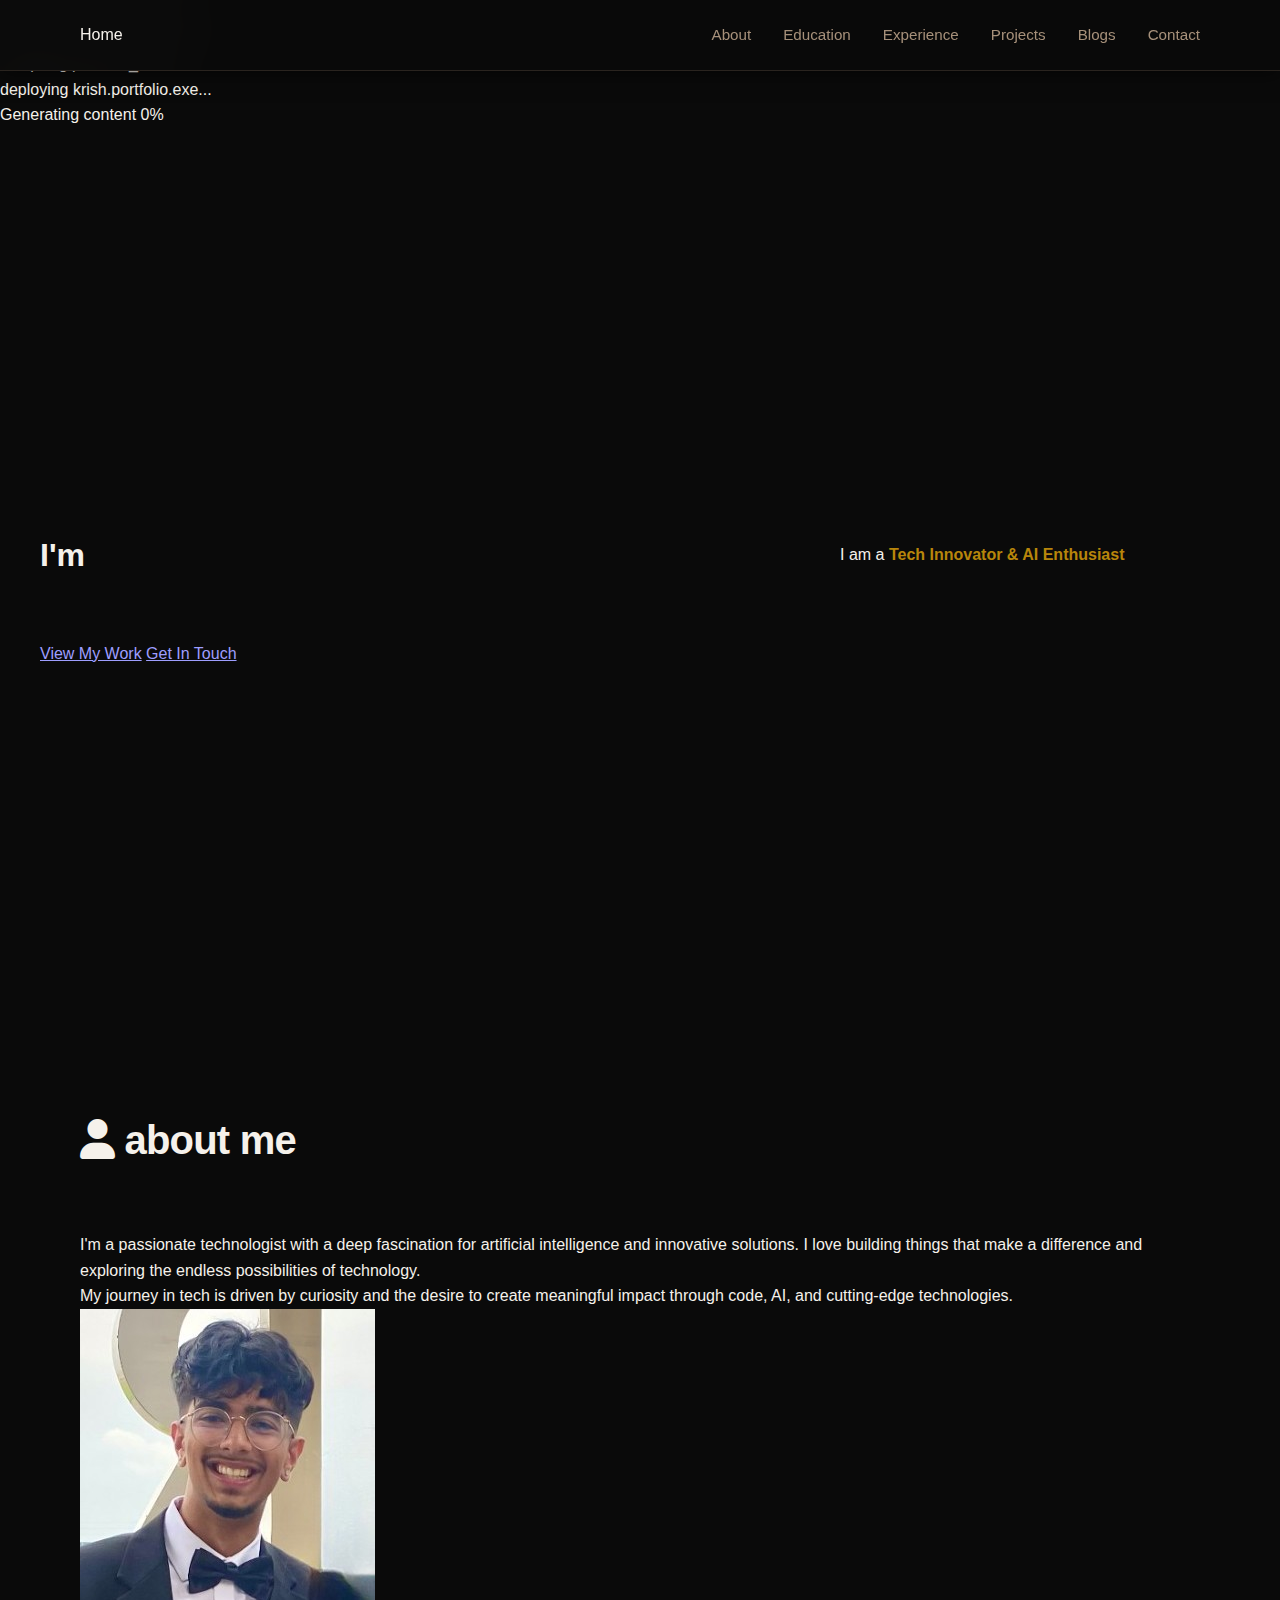
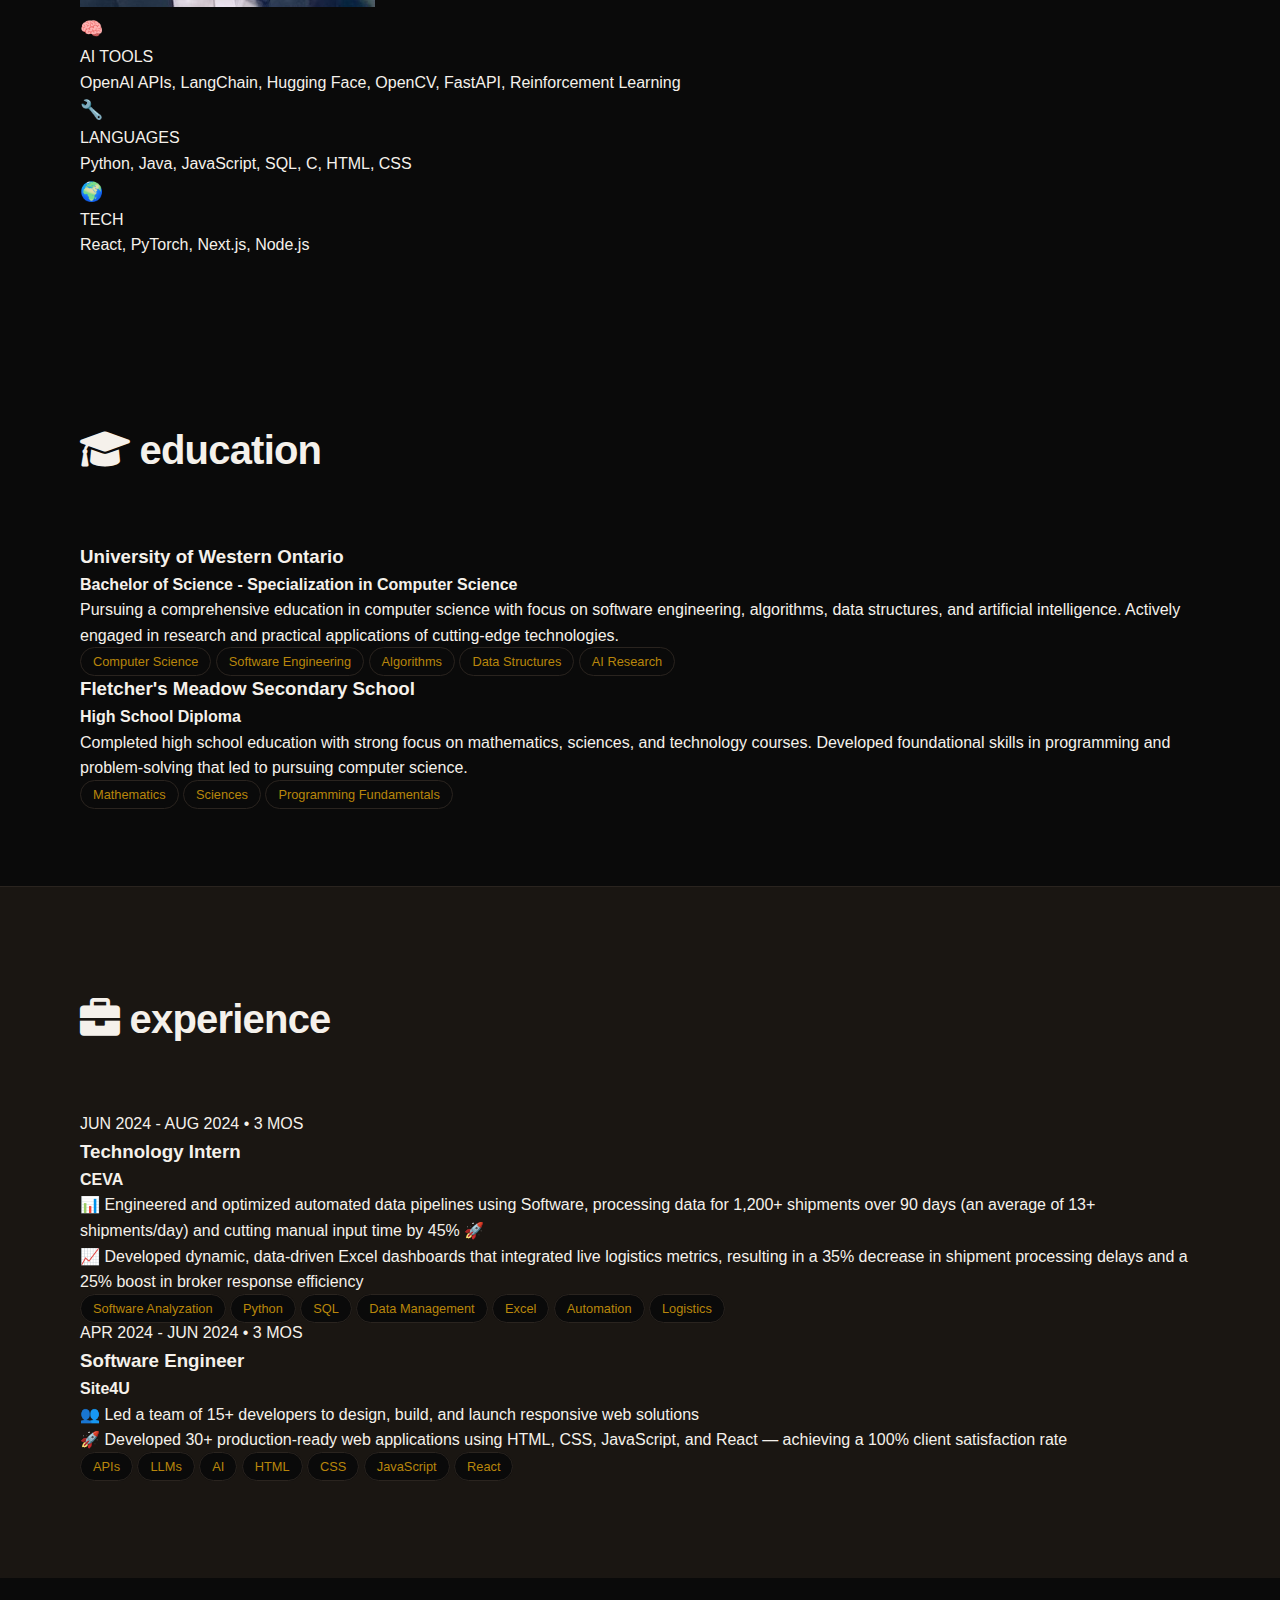
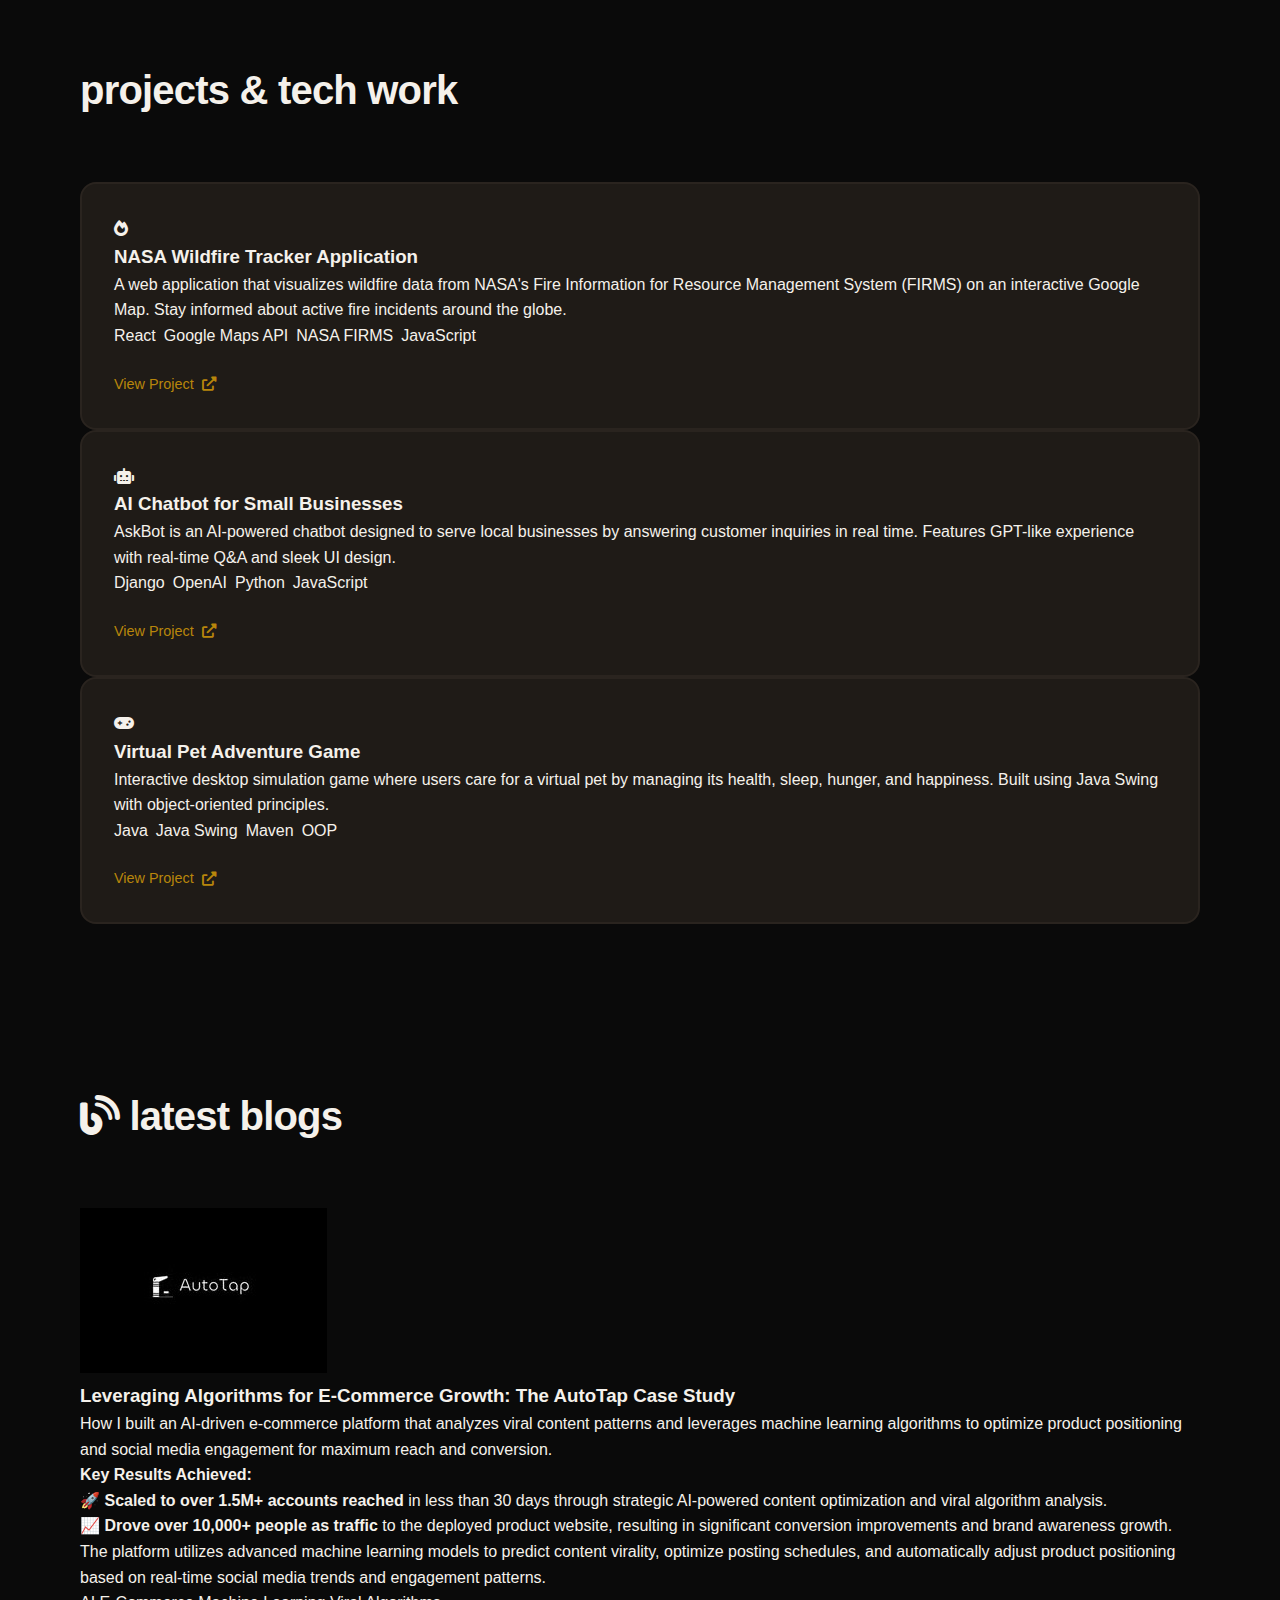
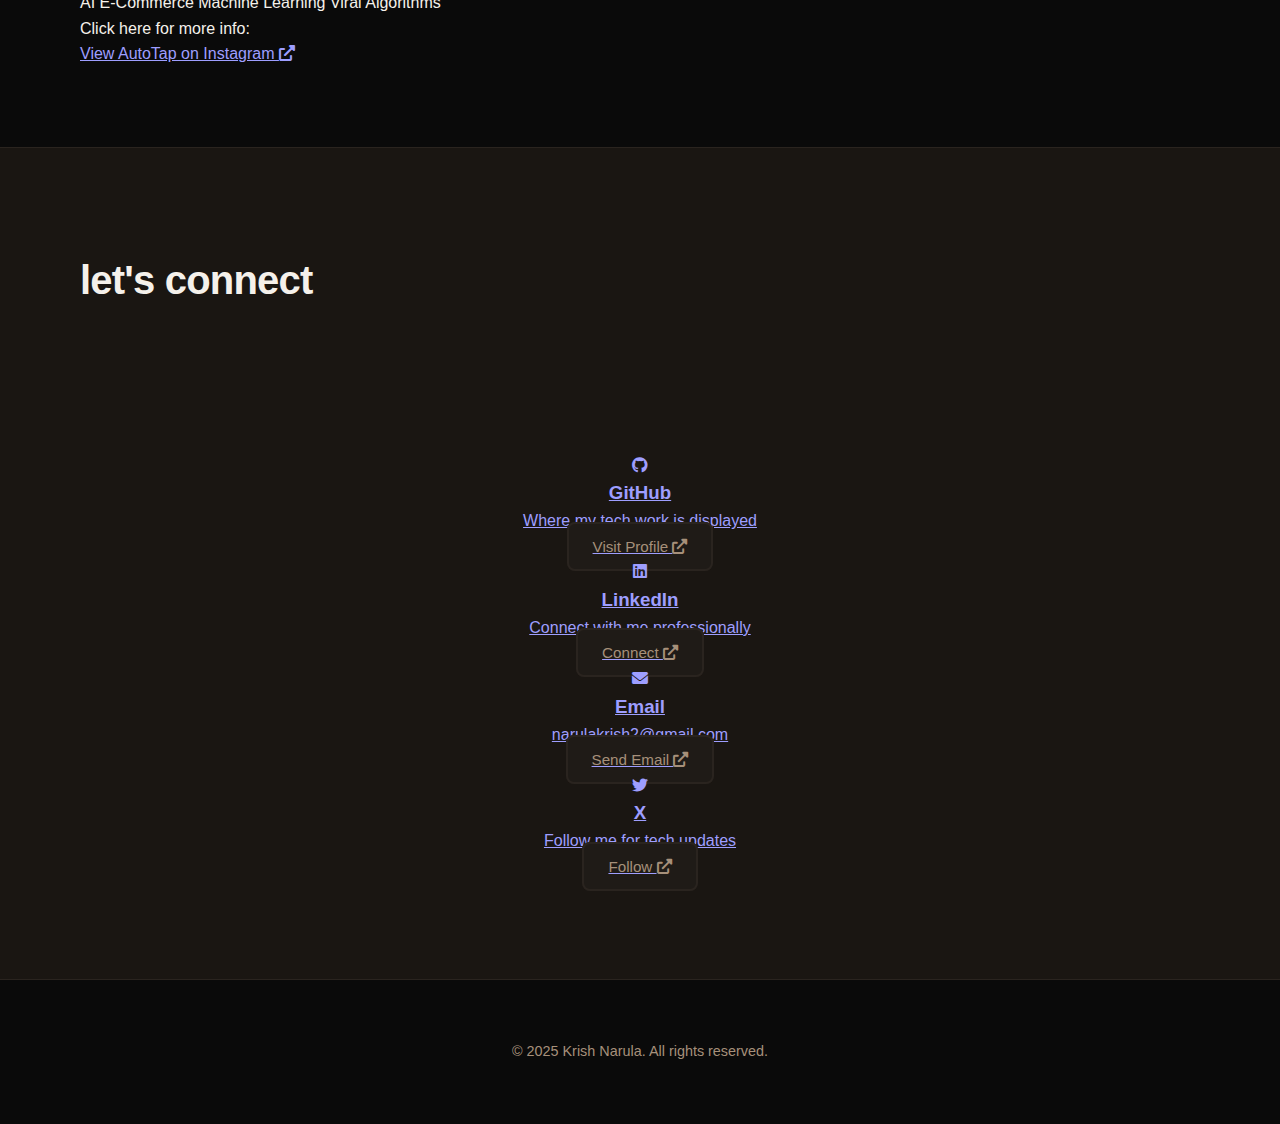
<file: index.html>
<!DOCTYPE html>
<html lang="en">
<head>
    <meta charset="UTF-8">
    <meta name="viewport" content="width=device-width, initial-scale=1.0">
    <meta name="color-scheme" content="dark">
    <meta name="theme-color" content="#050a12">
    <title>Krish Narula - Tech Innovator & AI Enthusiast</title>
    <link rel="stylesheet" href="styles.css">
    <link href="https://fonts.googleapis.com/css2?family=Inter:wght@300;400;500;600;700&display=swap" rel="stylesheet">
    <link rel="stylesheet" href="https://cdnjs.cloudflare.com/ajax/libs/font-awesome/6.0.0/css/all.min.css">
</head>
<body>
    <!-- Loading Screen -->
    <div class="loading-screen" id="loadingScreen">
        <div class="dna-container">
            <div class="dna-helix">
                <div class="dna-strand strand-1"></div>
                <div class="dna-strand strand-2"></div>
                <div class="dna-base base-1"></div>
                <div class="dna-base base-2"></div>
                <div class="dna-base base-3"></div>
                <div class="dna-base base-4"></div>
                <div class="dna-base base-5"></div>
                <div class="dna-base base-6"></div>
            </div>
            <div class="loading-text">
                <div class="code-lines">
                    <div class="code-line">initializing neural_networks...</div>
                    <div class="code-line">loading quantum_algorithms...</div>
                    <div class="code-line">compiling portfolio_data...</div>
                    <div class="code-line">deploying krish.portfolio.exe...</div>
                </div>
                <div class="loading-progress">
                    <div class="progress-bar"></div>
                </div>
                <div class="loading-status">
                    <span class="status-text">Generating content</span>
                    <span class="status-percentage" id="loadingPercentage">0%</span>
                </div>
            </div>
        </div>
    </div>

    <!-- Main Website -->
    <div class="main-content" id="mainContent">
        <!-- Navigation -->
        <nav class="navbar">
            <div class="nav-container">
                <div class="nav-brand">
                    <a href="#home" class="nav-home-link">Home</a>
                </div>
                <ul class="nav-menu">
                    <li><a href="#about" class="nav-link">About</a></li>
                    <li><a href="#education" class="nav-link">Education</a></li>
                    <li><a href="#experience" class="nav-link">Experience</a></li>
                    <li><a href="#projects" class="nav-link">Projects</a></li>
                    <li><a href="#blogs" class="nav-link">Blogs</a></li>
                    <li><a href="#contact" class="nav-link">Contact</a></li>
                </ul>
            </div>
        </nav>

        <!-- Hero Section -->
        <section id="home" class="hero">
            <div class="hero-content">
                <h1 class="hero-title" id="hero-name">I'm <span id="typing-name"></span></h1>
                <p class="hero-subtitle">I am a <span class="highlight" id="dynamic-text">Tech Innovator & AI Enthusiast</span></p>
                <div class="hero-buttons">
                    <a href="#projects" class="btn-primary">View My Work</a>
                    <a href="#contact" class="btn-secondary">Get In Touch</a>
                </div>
            </div>
        </section>

        <!-- About Section -->
        <section id="about" class="about">
            <div class="container">
                <div class="section-container">
                    <h2 class="section-title">
                        <i class="fas fa-user"></i>
                        About Me
                    </h2>
                    <div class="about-content">
                        <div class="about-text-section">
                            <div class="about-text">
                                <p>I'm a passionate technologist with a deep fascination for artificial intelligence and innovative solutions. I love building things that make a difference and exploring the endless possibilities of technology.</p>
                                <p>My journey in tech is driven by curiosity and the desire to create meaningful impact through code, AI, and cutting-edge technologies.</p>
                            </div>
                            <div class="about-image">
                                <div class="image-placeholder">
                                    <img src="profile kn.jpg" alt="Krish Narula" class="profile-image">
                                </div>
                            </div>
                        </div>
                        <div class="about-stats">
                            <div class="stat">
                                <h3>🧠</h3>
                                <p>AI TOOLS</p>
                                <div class="skill-list">OpenAI APIs, LangChain, Hugging Face, OpenCV, FastAPI, Reinforcement Learning</div>
                            </div>
                            <div class="stat">
                                <h3>🔧</h3>
                                <p>LANGUAGES</p>
                                <div class="skill-list">Python, Java, JavaScript, SQL, C, HTML, CSS</div>
                            </div>
                            <div class="stat">
                                <h3>🌍</h3>
                                <p>TECH</p>
                                <div class="skill-list">React, PyTorch, Next.js, Node.js</div>
                            </div>
                        </div>
                    </div>
                </div>
            </div>
        </section>

        <!-- Education Section -->
        <section id="education" class="education">
            <div class="container">
                <div class="section-container">
                    <h2 class="section-title">
                        <i class="fas fa-graduation-cap"></i>
                        Education
                    </h2>
                    <div class="education-list">
                        <div class="education-item">
                            <h3>University of Western Ontario</h3>
                            <h4>Bachelor of Science - Specialization in Computer Science</h4>
                            <p>Pursuing a comprehensive education in computer science with focus on software engineering, algorithms, data structures, and artificial intelligence. Actively engaged in research and practical applications of cutting-edge technologies.</p>
                            <div class="education-tech">
                                <span class="tech-tag">Computer Science</span>
                                <span class="tech-tag">Software Engineering</span>
                                <span class="tech-tag">Algorithms</span>
                                <span class="tech-tag">Data Structures</span>
                                <span class="tech-tag">AI Research</span>
                            </div>
                        </div>

                        <div class="education-item">
                            <h3>Fletcher's Meadow Secondary School</h3>
                            <h4>High School Diploma</h4>
                            <p>Completed high school education with strong focus on mathematics, sciences, and technology courses. Developed foundational skills in programming and problem-solving that led to pursuing computer science.</p>
                            <div class="education-tech">
                                <span class="tech-tag">Mathematics</span>
                                <span class="tech-tag">Sciences</span>
                                <span class="tech-tag">Programming Fundamentals</span>
                            </div>
                        </div>
                    </div>
                </div>
            </div>
        </section>

        <!-- Experience Section -->
        <section id="experience" class="experience">
            <div class="container">
                <div class="section-container">
                    <h2 class="section-title">
                        <i class="fas fa-briefcase"></i>
                        Experience
                    </h2>
                    <div class="experience-list">
                        <div class="experience-item">
                            <div class="experience-date">JUN 2024 - AUG 2024 • 3 MOS</div>
                            <h3>Technology Intern</h3>
                            <h4>CEVA</h4>
                            <p>📊 Engineered and optimized automated data pipelines using Software, processing data for 1,200+ shipments over 90 days (an average of 13+ shipments/day) and cutting manual input time by 45% 🚀</p>
                            <p>📈 Developed dynamic, data-driven Excel dashboards that integrated live logistics metrics, resulting in a 35% decrease in shipment processing delays and a 25% boost in broker response efficiency</p>
                            <div class="experience-tech">
                                <span class="tech-tag">Software Analyzation</span>
                                <span class="tech-tag">Python</span>
                                <span class="tech-tag">SQL</span>
                                <span class="tech-tag">Data Management</span>
                                <span class="tech-tag">Excel</span>
                                <span class="tech-tag">Automation</span>
                                <span class="tech-tag">Logistics</span>
                            </div>
                        </div>

                        <div class="experience-item">
                            <div class="experience-date">APR 2024 - JUN 2024 • 3 MOS</div>
                            <h3>Software Engineer</h3>
                            <h4>Site4U</h4>
                            <p>👥 Led a team of 15+ developers to design, build, and launch responsive web solutions</p>
                            <p>🚀 Developed 30+ production-ready web applications using HTML, CSS, JavaScript, and React — achieving a 100% client satisfaction rate</p>
                            <div class="experience-tech">
                                <span class="tech-tag">APIs</span>
                                <span class="tech-tag">LLMs</span>
                                <span class="tech-tag">AI</span>
                                <span class="tech-tag">HTML</span>
                                <span class="tech-tag">CSS</span>
                                <span class="tech-tag">JavaScript</span>
                                <span class="tech-tag">React</span>
                            </div>
                        </div>
                    </div>
                </div>
            </div>
        </section>

        <!-- Cool Tech Work Section -->
        <section id="projects" class="projects">
            <div class="container">
                <div class="section-container">
                    <h2 class="section-title">Projects & Tech Work</h2>
                    <div class="projects-grid">
                        <div class="project-card">
                            <div class="project-image">
                                <i class="fas fa-fire"></i>
                            </div>
                            <h3>NASA Wildfire Tracker Application</h3>
                            <p>A web application that visualizes wildfire data from NASA's Fire Information for Resource Management System (FIRMS) on an interactive Google Map. Stay informed about active fire incidents around the globe.</p>
                            <div class="project-tech">
                                <span>React</span>
                                <span>Google Maps API</span>
                                <span>NASA FIRMS</span>
                                <span>JavaScript</span>
                            </div>
                            <a href="https://github.com/krishnarula2/WildfireTracker" target="_blank" class="project-link">View Project <i class="fas fa-external-link-alt"></i></a>
                        </div>
                        <div class="project-card">
                            <div class="project-image">
                                <i class="fas fa-robot"></i>
                            </div>
                            <h3>AI Chatbot for Small Businesses</h3>
                            <p>AskBot is an AI-powered chatbot designed to serve local businesses by answering customer inquiries in real time. Features GPT-like experience with real-time Q&A and sleek UI design.</p>
                            <div class="project-tech">
                                <span>Django</span>
                                <span>OpenAI</span>
                                <span>Python</span>
                                <span>JavaScript</span>
                            </div>
                            <a href="https://github.com/krishnarula2/AIAskBot" target="_blank" class="project-link">View Project <i class="fas fa-external-link-alt"></i></a>
                        </div>
                        <div class="project-card">
                            <div class="project-image">
                                <i class="fas fa-gamepad"></i>
                            </div>
                            <h3>Virtual Pet Adventure Game</h3>
                            <p>Interactive desktop simulation game where users care for a virtual pet by managing its health, sleep, hunger, and happiness. Built using Java Swing with object-oriented principles.</p>
                            <div class="project-tech">
                                <span>Java</span>
                                <span>Java Swing</span>
                                <span>Maven</span>
                                <span>OOP</span>
                            </div>
                            <a href="https://github.com/krishnarula2/VirtualGame" target="_blank" class="project-link">View Project <i class="fas fa-external-link-alt"></i></a>
                        </div>
                    </div>
                </div>
            </div>
        </section>

        <!-- Blogs Section -->
        <section id="blogs" class="blogs">
            <div class="container">
                <div class="section-container">
                    <h2 class="section-title">
                        <i class="fas fa-blog"></i>
                        Latest Blogs
                    </h2>
                    <div class="blogs-grid">
                        <div class="blog-card">
                            <div class="blog-image">
                                <img src="autotap-image.jpg" alt="AutoTap Logo" class="blog-product-image" onerror="this.style.display='none'; this.nextElementSibling.style.display='flex';">
                                <div class="blog-icon-fallback" style="display: none;">
                                    <i class="fas fa-chart-line"></i>
                                </div>
                            </div>
                            <h3>Leveraging Algorithms for E-Commerce Growth: The AutoTap Case Study</h3>
                            <p>How I built an AI-driven e-commerce platform that analyzes viral content patterns and leverages machine learning algorithms to optimize product positioning and social media engagement for maximum reach and conversion.</p>
                            <p><strong>Key Results Achieved:</strong></p>
                            <p>🚀 <strong>Scaled to over 1.5M+ accounts reached</strong> in less than 30 days through strategic AI-powered content optimization and viral algorithm analysis.</p>
                            <p>📈 <strong>Drove over 10,000+ people as traffic</strong> to the deployed product website, resulting in significant conversion improvements and brand awareness growth.</p>
                            <p>The platform utilizes advanced machine learning models to predict content virality, optimize posting schedules, and automatically adjust product positioning based on real-time social media trends and engagement patterns.</p>
                            <div class="blog-tags">
                                <span>AI</span>
                                <span>E-Commerce</span>
                                <span>Machine Learning</span>
                                <span>Viral Algorithms</span>
                            </div>
                            <div class="blog-cta">
                                <p>Click here for more info:</p>
                                <a href="https://www.instagram.com/autotap.store/" target="_blank" class="blog-link">View AutoTap on Instagram <i class="fas fa-external-link-alt"></i></a>
                            </div>
                        </div>
                    </div>
                </div>
            </div>
        </section>

        <!-- Contact Section -->
        <section id="contact" class="contact">
            <div class="container">
                <div class="section-container">
                    <h2 class="section-title">Let's Connect</h2>
                    <p class="contact-description">Feel free to reach out to me! :)</p>
                    <div class="contact-grid">
                        <a href="https://github.com/krishnarula2" target="_blank" class="contact-card">
                            <div class="contact-icon">
                                <i class="fab fa-github"></i>
                            </div>
                            <h3>GitHub</h3>
                            <p>Where my tech work is displayed</p>
                            <span class="contact-link">Visit Profile <i class="fas fa-external-link-alt"></i></span>
                        </a>
                        <a href="https://www.linkedin.com/in/krish-narula-b50724274/" target="_blank" class="contact-card">
                            <div class="contact-icon">
                                <i class="fab fa-linkedin"></i>
                            </div>
                            <h3>LinkedIn</h3>
                            <p>Connect with me professionally</p>
                            <span class="contact-link">Connect <i class="fas fa-external-link-alt"></i></span>
                        </a>
                        <a href="mailto:narulakrish2@gmail.com?subject=Hello%20Krish&body=Hi%20Krish,%0A%0AI%20found%20your%20portfolio%20and%20would%20like%20to%20connect.%0A%0A" class="contact-card">
                            <div class="contact-icon">
                                <i class="fas fa-envelope"></i>
                            </div>
                            <h3>Email</h3>
                            <p>narulakrish2@gmail.com</p>
                            <span class="contact-link">Send Email <i class="fas fa-external-link-alt"></i></span>
                        </a>
                        <a href="https://x.com/krishnarula__" target="_blank" class="contact-card">
                            <div class="contact-icon">
                                <i class="fab fa-twitter"></i>
                            </div>
                            <h3>X</h3>
                            <p>Follow me for tech updates</p>
                            <span class="contact-link">Follow <i class="fas fa-external-link-alt"></i></span>
                        </a>
                    </div>
                </div>
            </div>
        </section>

        <!-- Footer -->
        <footer class="footer">
            <div class="container">
                <p>&copy; 2025 Krish Narula. All rights reserved.</p>
            </div>
        </footer>
    </div>

    <script src="script.js"></script>
</body>
</html>
</file>
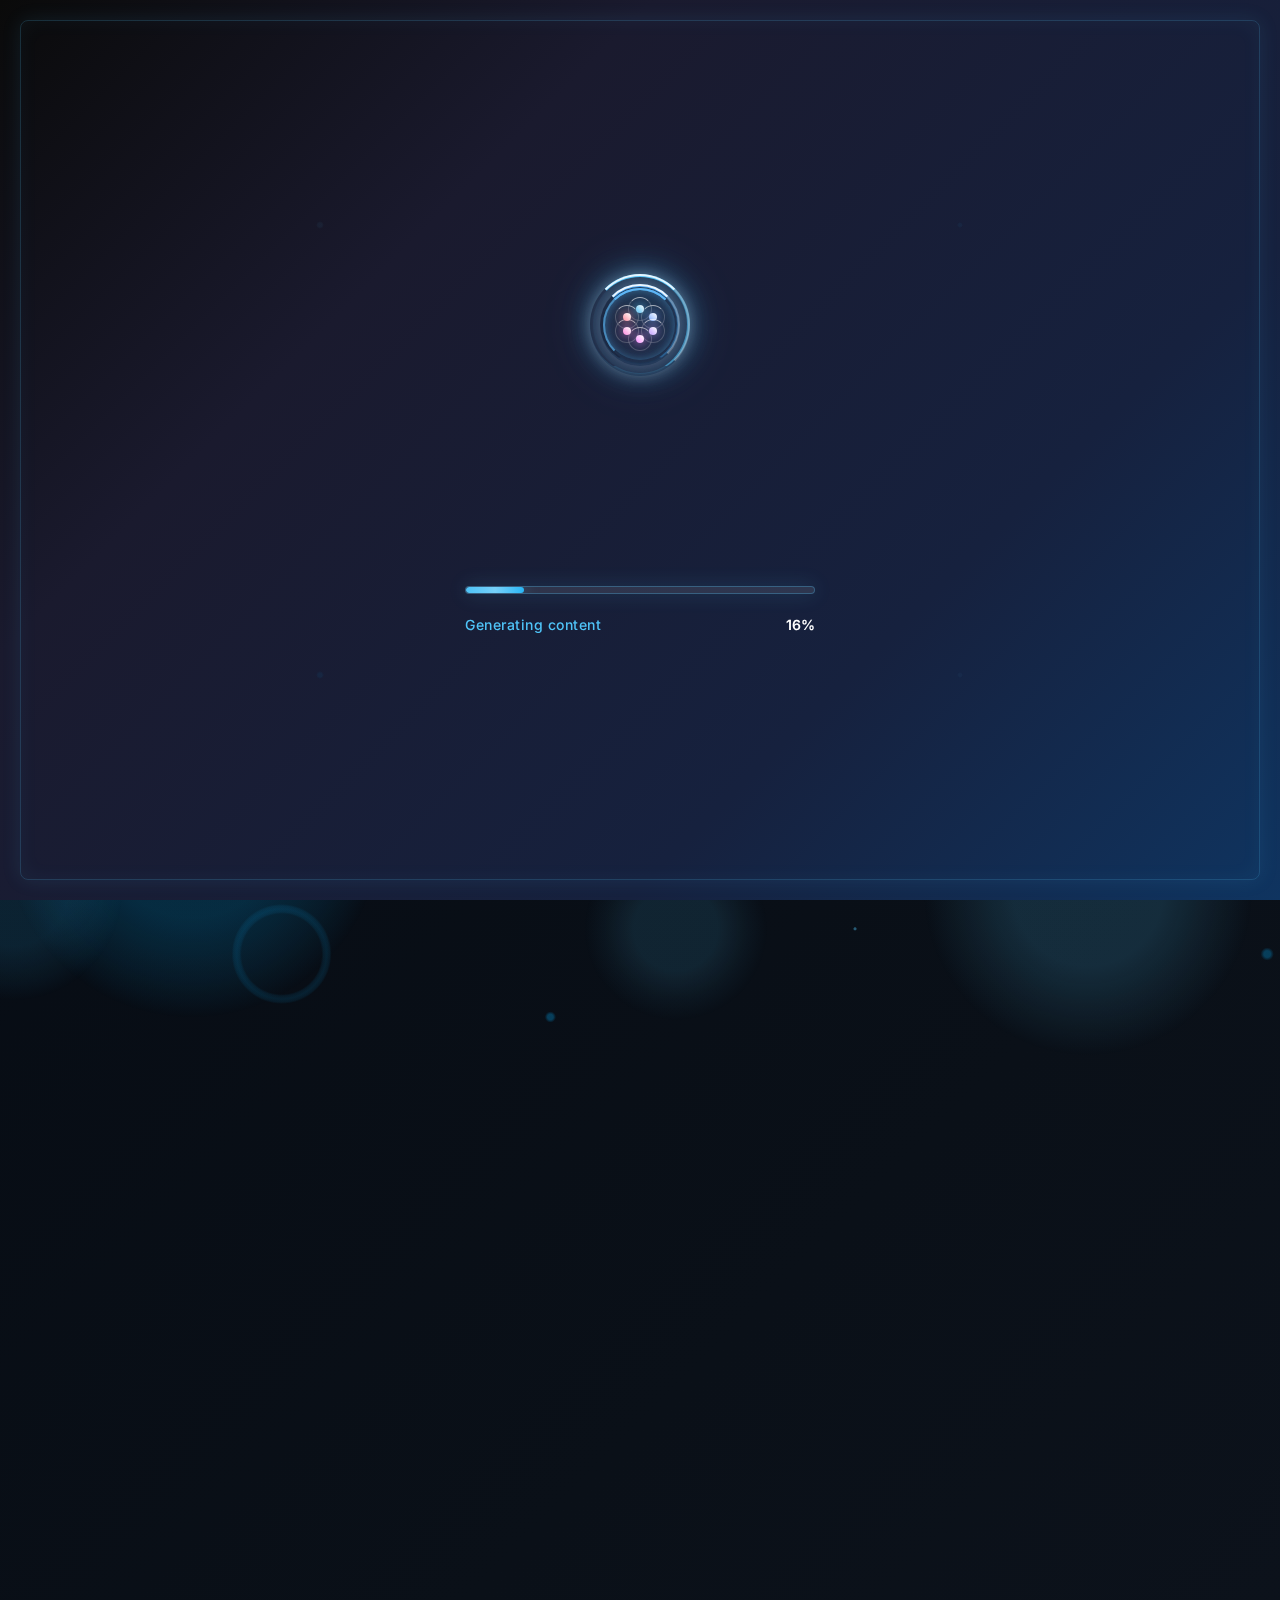
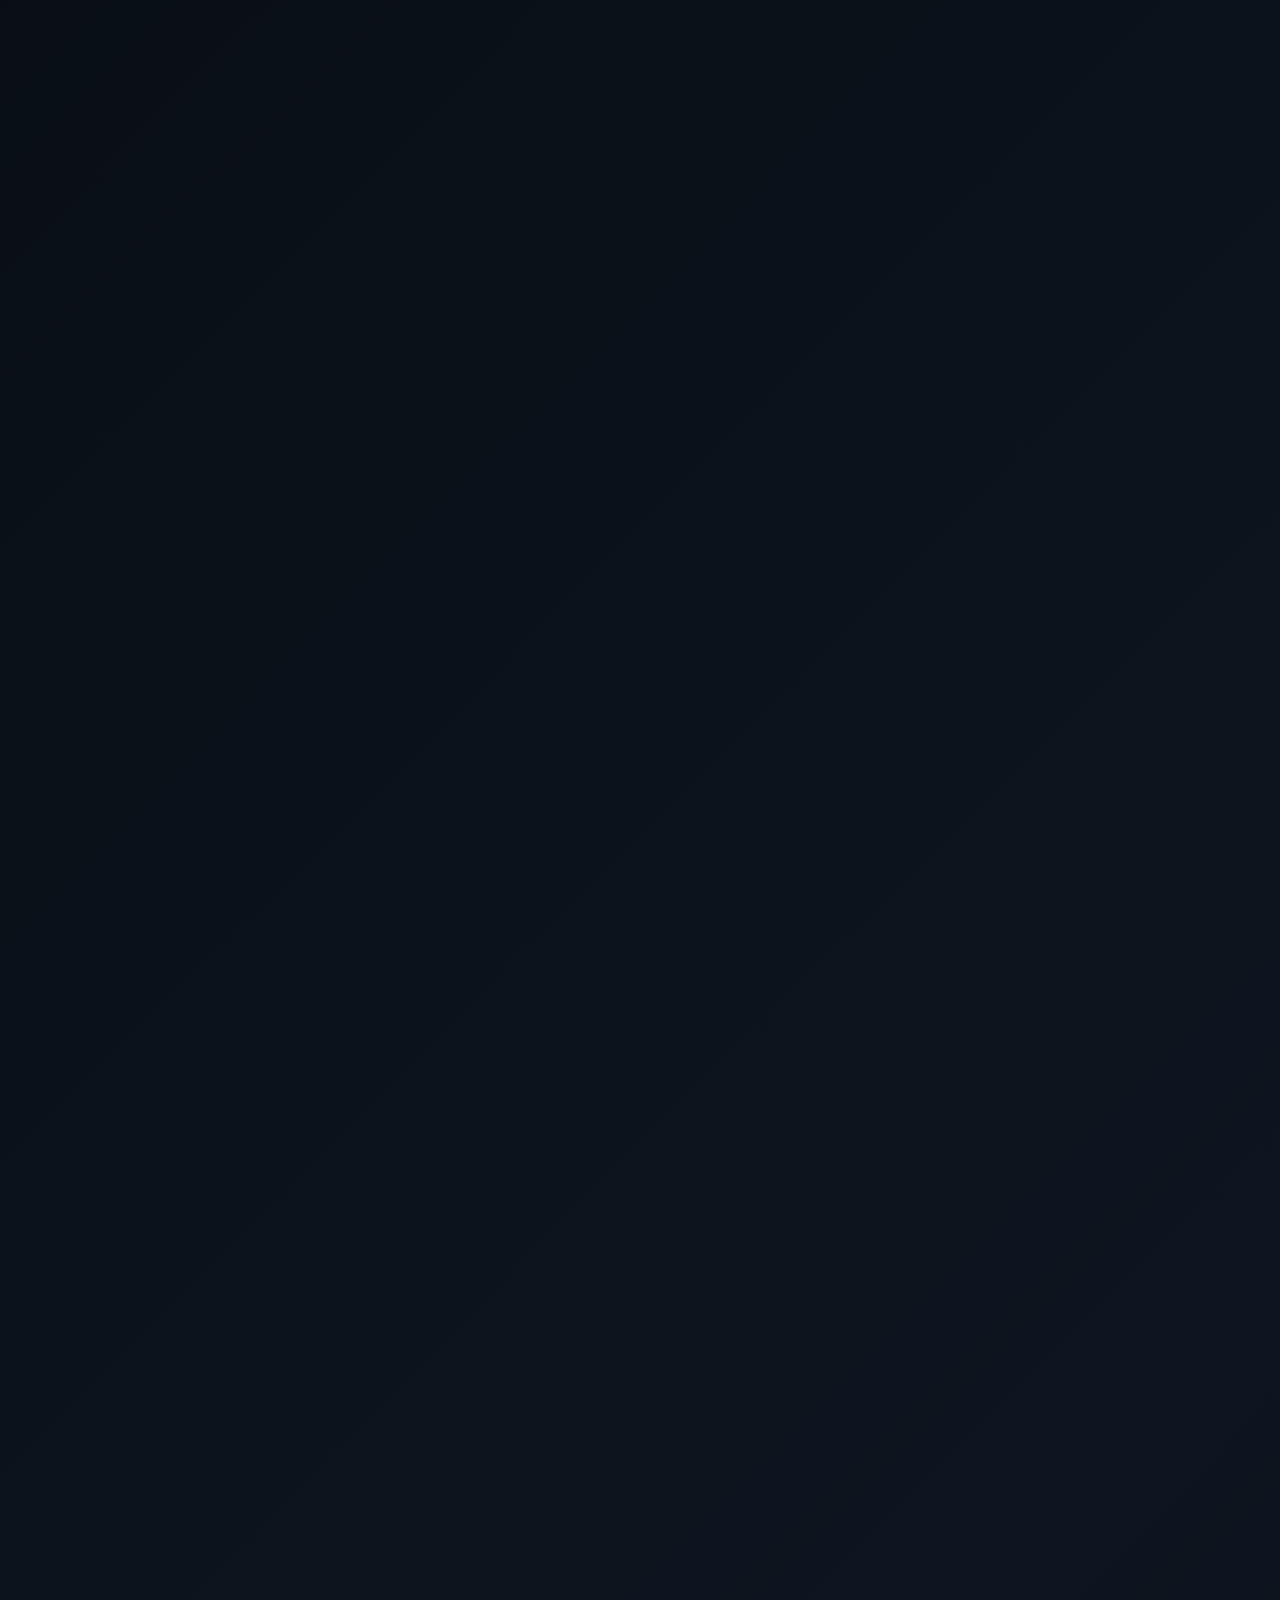
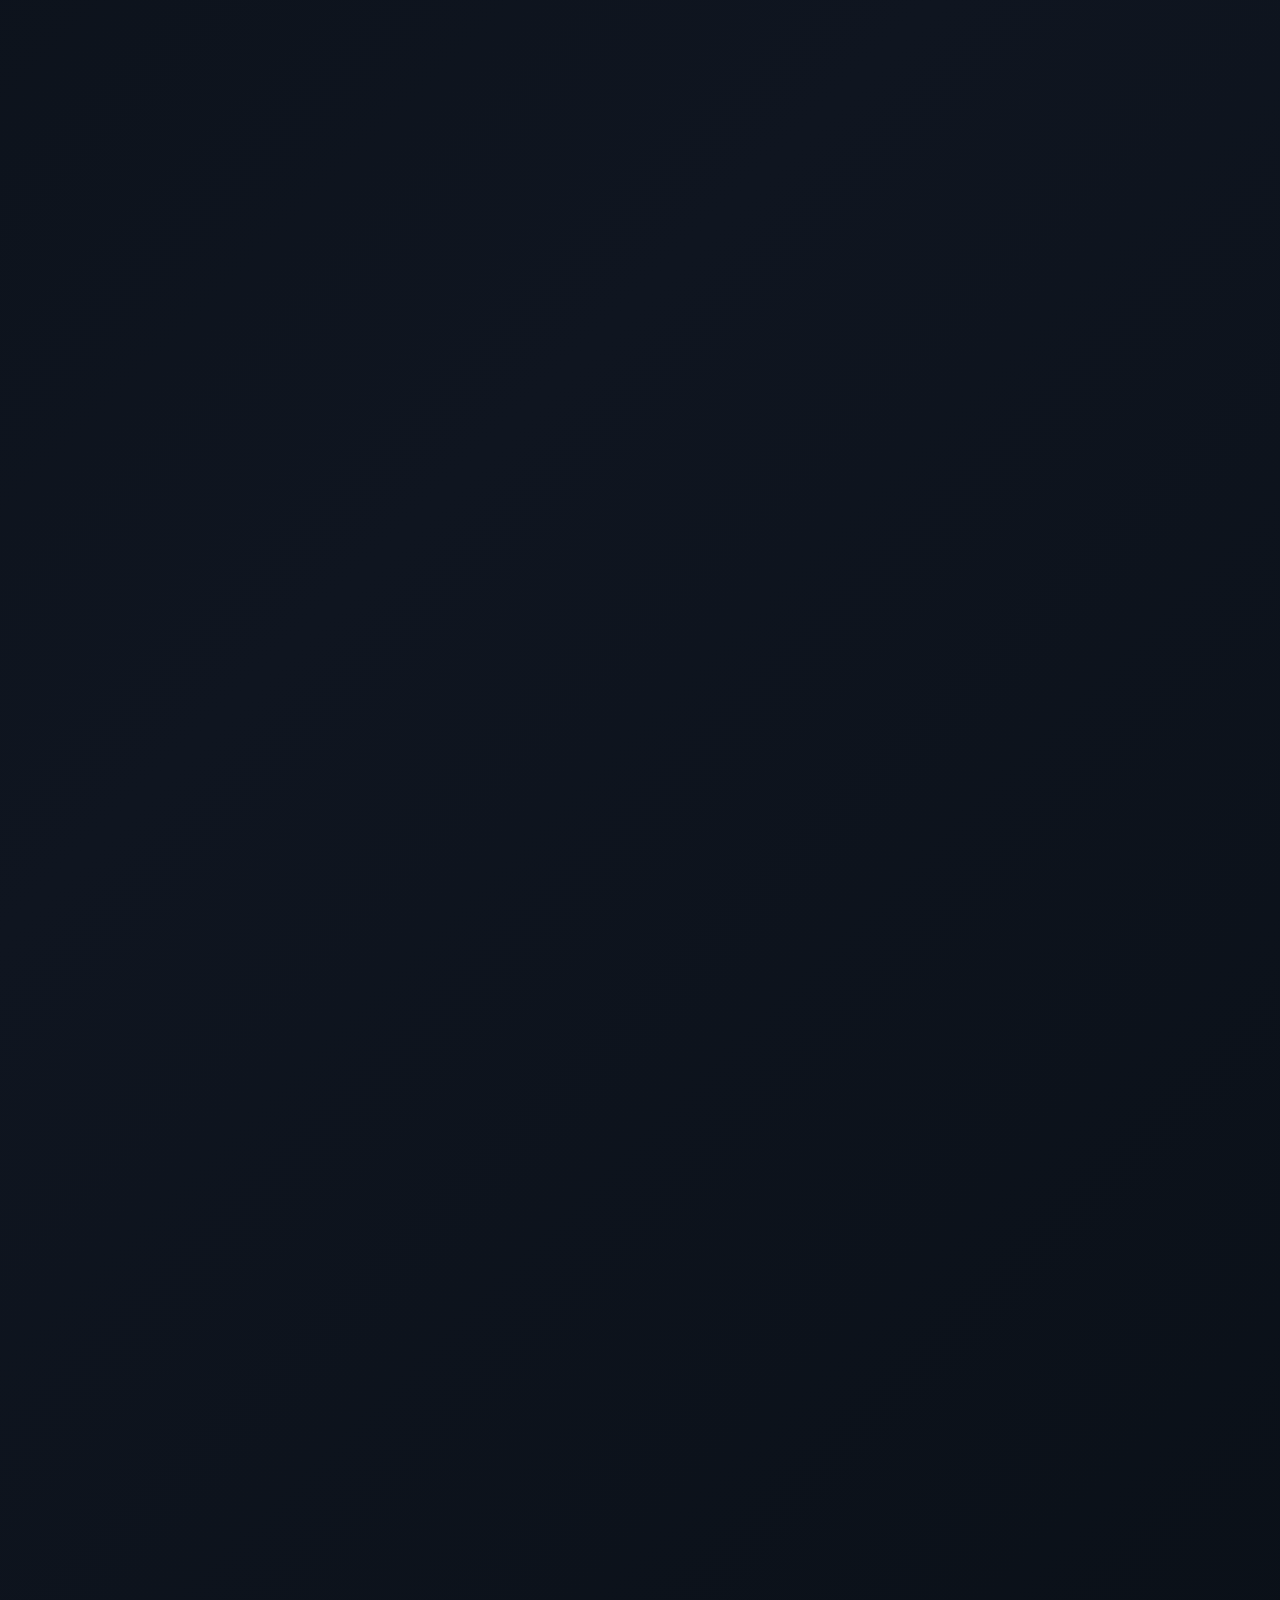
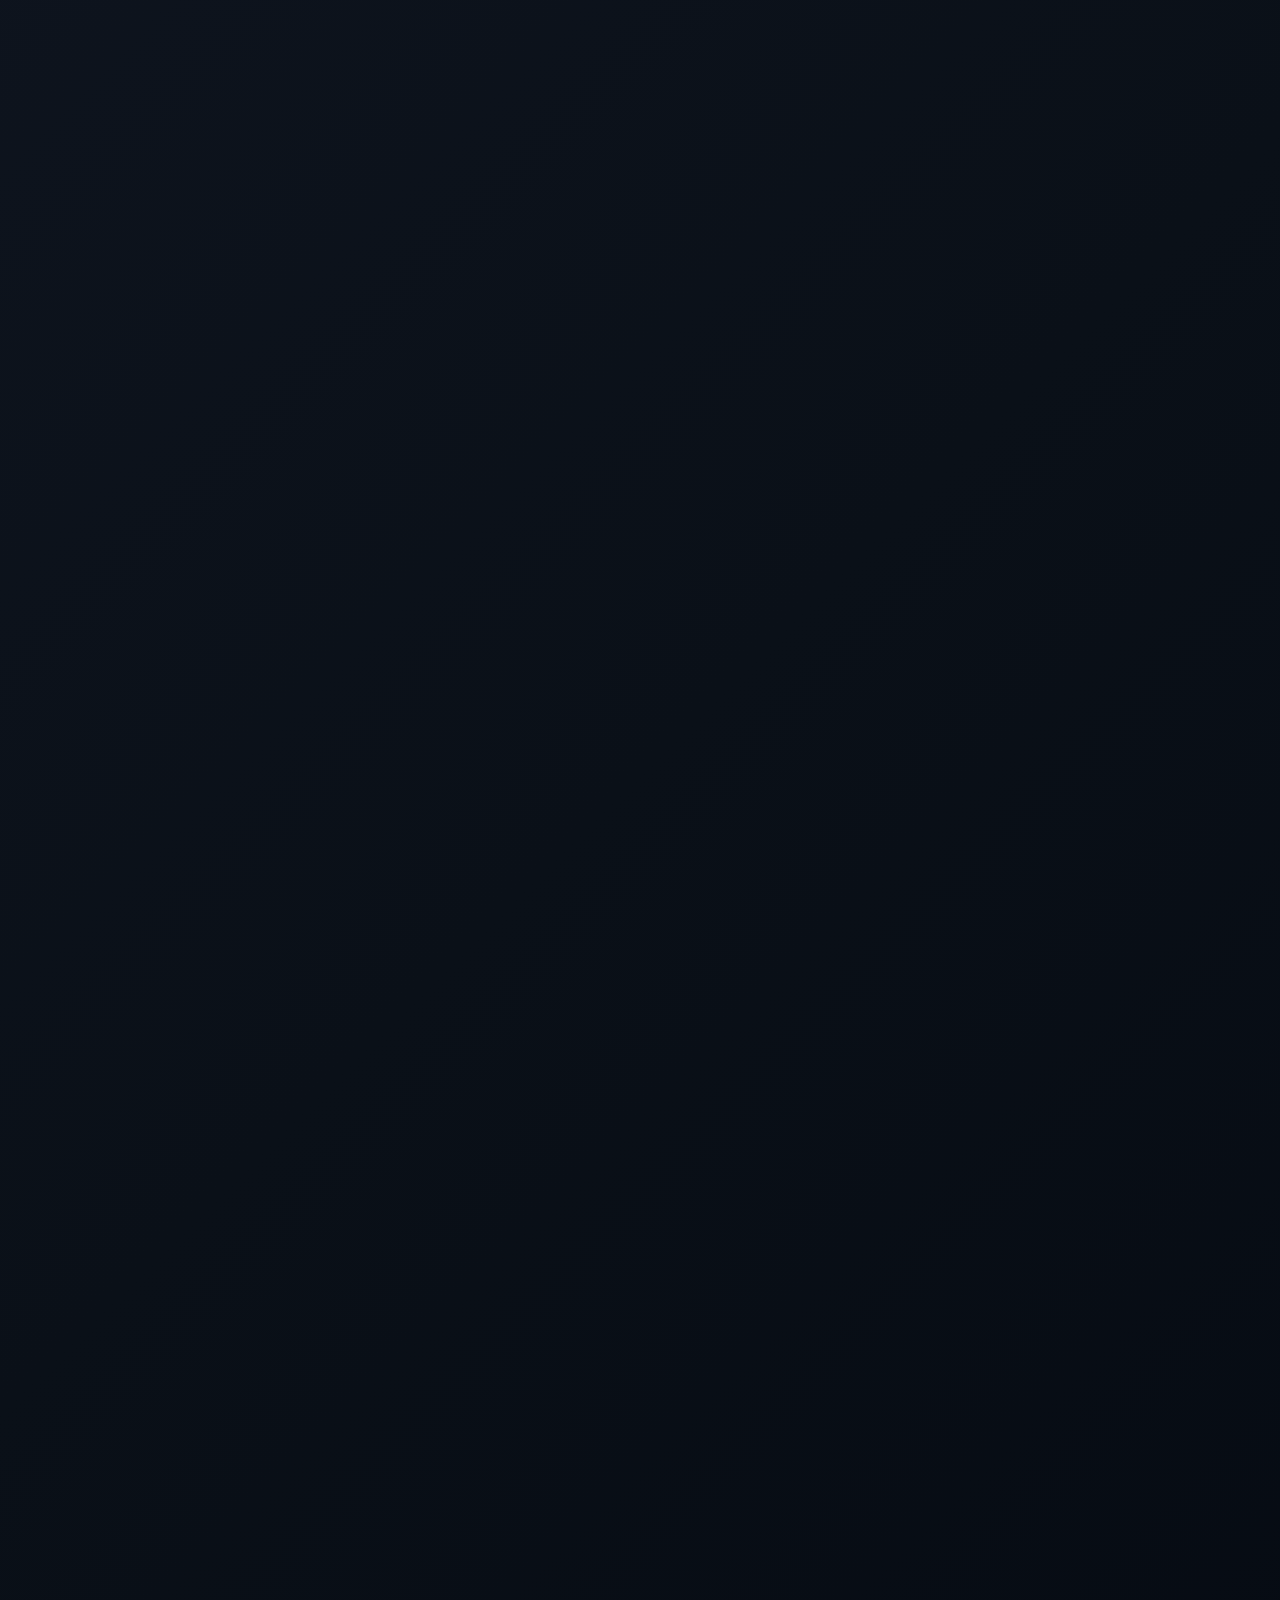
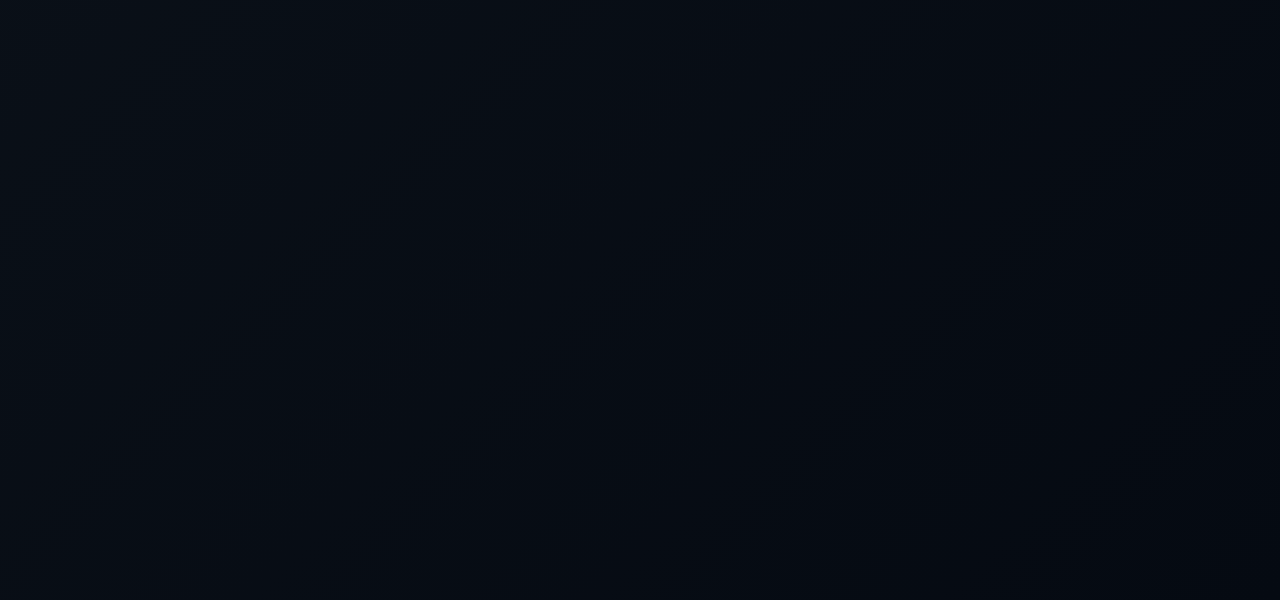
<file: deploy-ready/index.html>
<!DOCTYPE html>
<html lang="en">
<head>
    <meta charset="UTF-8">
    <meta name="viewport" content="width=device-width, initial-scale=1.0">
    <title>Krish Narula - Tech Innovator & AI Enthusiast</title>
    <link rel="stylesheet" href="styles.css">
    <link href="https://fonts.googleapis.com/css2?family=Inter:wght@300;400;500;600;700&display=swap" rel="stylesheet">
    <link rel="stylesheet" href="https://cdnjs.cloudflare.com/ajax/libs/font-awesome/6.0.0/css/all.min.css">
</head>
<body>
    <!-- Loading Screen -->
    <div class="loading-screen" id="loadingScreen">
        <div class="dna-container">
            <div class="dna-helix">
                <div class="dna-strand strand-1"></div>
                <div class="dna-strand strand-2"></div>
                <div class="dna-base base-1"></div>
                <div class="dna-base base-2"></div>
                <div class="dna-base base-3"></div>
                <div class="dna-base base-4"></div>
                <div class="dna-base base-5"></div>
                <div class="dna-base base-6"></div>
            </div>
            <div class="loading-text">
                <div class="code-lines">
                    <div class="code-line">initializing neural_networks...</div>
                    <div class="code-line">loading quantum_algorithms...</div>
                    <div class="code-line">compiling portfolio_data...</div>
                    <div class="code-line">deploying krish.portfolio.exe...</div>
                </div>
                <div class="loading-progress">
                    <div class="progress-bar"></div>
                </div>
                <div class="loading-status">
                    <span class="status-text">Generating content</span>
                    <span class="status-percentage" id="loadingPercentage">0%</span>
                </div>
            </div>
        </div>
    </div>

    <!-- Main Website -->
    <div class="main-content" id="mainContent">
        <!-- Navigation -->
        <nav class="navbar">
            <div class="nav-container">
                <div class="nav-brand">
                    <a href="#home" class="nav-home-link">Home</a>
                </div>
                <ul class="nav-menu">
                    <li><a href="#about" class="nav-link">About</a></li>
                    <li><a href="#education" class="nav-link">Education</a></li>
                    <li><a href="#experience" class="nav-link">Experience</a></li>
                    <li><a href="#projects" class="nav-link">Projects</a></li>
                    <li><a href="#blogs" class="nav-link">Blogs</a></li>
                    <li><a href="#contact" class="nav-link">Contact</a></li>
                </ul>
            </div>
        </nav>

        <!-- Hero Section -->
        <section id="home" class="hero">
            <div class="hero-content">
                <h1 class="hero-title" id="hero-name">I'm <span id="typing-name"></span></h1>
                <p class="hero-subtitle">I am a <span class="highlight" id="dynamic-text">Tech Innovator & AI Enthusiast</span></p>
                <div class="hero-buttons">
                    <a href="#projects" class="btn-primary">View My Work</a>
                    <a href="#contact" class="btn-secondary">Get In Touch</a>
                </div>
            </div>
        </section>

        <!-- About Section -->
        <section id="about" class="about">
            <div class="container">
                <div class="section-container">
                    <h2 class="section-title">
                        <i class="fas fa-user"></i>
                        About Me
                    </h2>
                    <div class="about-content">
                        <div class="about-text-section">
                            <div class="about-text">
                                <p>I'm a passionate technologist with a deep fascination for artificial intelligence and innovative solutions. I love building things that make a difference and exploring the endless possibilities of technology.</p>
                                <p>My journey in tech is driven by curiosity and the desire to create meaningful impact through code, AI, and cutting-edge technologies.</p>
                            </div>
                            <div class="about-image">
                                <div class="image-placeholder">
                                    <img src="profile kn.jpg" alt="Krish Narula" class="profile-image">
                                </div>
                            </div>
                        </div>
                        <div class="about-stats">
                            <div class="stat">
                                <h3>🧠</h3>
                                <p>AI TOOLS</p>
                                <div class="skill-list">OpenAI APIs, LangChain, Hugging Face, OpenCV, FastAPI, Reinforcement Learning</div>
                            </div>
                            <div class="stat">
                                <h3>🔧</h3>
                                <p>LANGUAGES</p>
                                <div class="skill-list">Python, Java, JavaScript, SQL, C, HTML, CSS</div>
                            </div>
                            <div class="stat">
                                <h3>🌍</h3>
                                <p>TECH</p>
                                <div class="skill-list">React, PyTorch, Next.js, Node.js</div>
                            </div>
                        </div>
                    </div>
                </div>
            </div>
        </section>

        <!-- Education Section -->
        <section id="education" class="education">
            <div class="container">
                <div class="section-container">
                    <h2 class="section-title">
                        <i class="fas fa-graduation-cap"></i>
                        Education
                    </h2>
                    <div class="education-list">
                        <div class="education-item">
                            <h3>University of Western Ontario</h3>
                            <h4>Bachelor of Science - Specialization in Computer Science</h4>
                            <p>Pursuing a comprehensive education in computer science with focus on software engineering, algorithms, data structures, and artificial intelligence. Actively engaged in research and practical applications of cutting-edge technologies.</p>
                            <div class="education-tech">
                                <span class="tech-tag">Computer Science</span>
                                <span class="tech-tag">Software Engineering</span>
                                <span class="tech-tag">Algorithms</span>
                                <span class="tech-tag">Data Structures</span>
                                <span class="tech-tag">AI Research</span>
                            </div>
                        </div>

                        <div class="education-item">
                            <h3>Fletcher's Meadow Secondary School</h3>
                            <h4>High School Diploma</h4>
                            <p>Completed high school education with strong focus on mathematics, sciences, and technology courses. Developed foundational skills in programming and problem-solving that led to pursuing computer science.</p>
                            <div class="education-tech">
                                <span class="tech-tag">Mathematics</span>
                                <span class="tech-tag">Sciences</span>
                                <span class="tech-tag">Programming Fundamentals</span>
                            </div>
                        </div>
                    </div>
                </div>
            </div>
        </section>

        <!-- Experience Section -->
        <section id="experience" class="experience">
            <div class="container">
                <div class="section-container">
                    <h2 class="section-title">
                        <i class="fas fa-briefcase"></i>
                        Experience
                    </h2>
                    <div class="experience-list">
                        <div class="experience-item">
                            <div class="experience-date">JUN 2024 - AUG 2024 • 3 MOS</div>
                            <h3>Technology Intern</h3>
                            <h4>CEVA</h4>
                            <p>📊 Engineered and optimized automated data pipelines using Software, processing data for 1,200+ shipments over 90 days (an average of 13+ shipments/day) and cutting manual input time by 45% 🚀</p>
                            <p>📈 Developed dynamic, data-driven Excel dashboards that integrated live logistics metrics, resulting in a 35% decrease in shipment processing delays and a 25% boost in broker response efficiency</p>
                            <div class="experience-tech">
                                <span class="tech-tag">Software Analyzation</span>
                                <span class="tech-tag">Python</span>
                                <span class="tech-tag">SQL</span>
                                <span class="tech-tag">Data Management</span>
                                <span class="tech-tag">Excel</span>
                                <span class="tech-tag">Automation</span>
                                <span class="tech-tag">Logistics</span>
                            </div>
                        </div>

                        <div class="experience-item">
                            <div class="experience-date">APR 2024 - JUN 2024 • 3 MOS</div>
                            <h3>Software Engineer</h3>
                            <h4>Site4U</h4>
                            <p>👥 Led a team of 15+ developers to design, build, and launch responsive web solutions</p>
                            <p>🚀 Developed 30+ production-ready web applications using HTML, CSS, JavaScript, and React — achieving a 100% client satisfaction rate</p>
                            <div class="experience-tech">
                                <span class="tech-tag">APIs</span>
                                <span class="tech-tag">LLMs</span>
                                <span class="tech-tag">AI</span>
                                <span class="tech-tag">HTML</span>
                                <span class="tech-tag">CSS</span>
                                <span class="tech-tag">JavaScript</span>
                                <span class="tech-tag">React</span>
                            </div>
                        </div>
                    </div>
                </div>
            </div>
        </section>

        <!-- Cool Tech Work Section -->
        <section id="projects" class="projects">
            <div class="container">
                <div class="section-container">
                    <h2 class="section-title">Projects & Tech Work</h2>
                    <div class="projects-grid">
                        <div class="project-card">
                            <div class="project-image">
                                <i class="fas fa-fire"></i>
                            </div>
                            <h3>NASA Wildfire Tracker Application</h3>
                            <p>A web application that visualizes wildfire data from NASA's Fire Information for Resource Management System (FIRMS) on an interactive Google Map. Stay informed about active fire incidents around the globe.</p>
                            <div class="project-tech">
                                <span>React</span>
                                <span>Google Maps API</span>
                                <span>NASA FIRMS</span>
                                <span>JavaScript</span>
                            </div>
                            <a href="https://github.com/krishnarula2/WildfireTracker" target="_blank" class="project-link">View Project <i class="fas fa-external-link-alt"></i></a>
                        </div>
                        <div class="project-card">
                            <div class="project-image">
                                <i class="fas fa-robot"></i>
                            </div>
                            <h3>AI Chatbot for Small Businesses</h3>
                            <p>AskBot is an AI-powered chatbot designed to serve local businesses by answering customer inquiries in real time. Features GPT-like experience with real-time Q&A and sleek UI design.</p>
                            <div class="project-tech">
                                <span>Django</span>
                                <span>OpenAI</span>
                                <span>Python</span>
                                <span>JavaScript</span>
                            </div>
                            <a href="https://github.com/krishnarula2/AIAskBot" target="_blank" class="project-link">View Project <i class="fas fa-external-link-alt"></i></a>
                        </div>
                        <div class="project-card">
                            <div class="project-image">
                                <i class="fas fa-gamepad"></i>
                            </div>
                            <h3>Virtual Pet Adventure Game</h3>
                            <p>Interactive desktop simulation game where users care for a virtual pet by managing its health, sleep, hunger, and happiness. Built using Java Swing with object-oriented principles.</p>
                            <div class="project-tech">
                                <span>Java</span>
                                <span>Java Swing</span>
                                <span>Maven</span>
                                <span>OOP</span>
                            </div>
                            <a href="https://github.com/krishnarula2/VirtualGame" target="_blank" class="project-link">View Project <i class="fas fa-external-link-alt"></i></a>
                        </div>
                    </div>
                </div>
            </div>
        </section>

        <!-- Blogs Section -->
        <section id="blogs" class="blogs">
            <div class="container">
                <div class="section-container">
                    <h2 class="section-title">
                        <i class="fas fa-blog"></i>
                        Latest Blogs
                    </h2>
                    <div class="blogs-grid">
                        <div class="blog-card">
                            <div class="blog-image">
                                <img src="autotap-image.jpg" alt="AutoTap Logo" class="blog-product-image" onerror="this.style.display='none'; this.nextElementSibling.style.display='flex';">
                                <div class="blog-icon-fallback" style="display: none;">
                                    <i class="fas fa-chart-line"></i>
                                </div>
                            </div>
                            <h3>Leveraging Algorithms for E-Commerce Growth: The AutoTap Case Study</h3>
                            <p>How I built an AI-driven e-commerce platform that analyzes viral content patterns and leverages machine learning algorithms to optimize product positioning and social media engagement for maximum reach and conversion.</p>
                            <p><strong>Key Results Achieved:</strong></p>
                            <p>🚀 <strong>Scaled to over 1.5M+ accounts reached</strong> in less than 30 days through strategic AI-powered content optimization and viral algorithm analysis.</p>
                            <p>📈 <strong>Drove over 10,000+ people as traffic</strong> to the deployed product website, resulting in significant conversion improvements and brand awareness growth.</p>
                            <p>The platform utilizes advanced machine learning models to predict content virality, optimize posting schedules, and automatically adjust product positioning based on real-time social media trends and engagement patterns.</p>
                            <div class="blog-tags">
                                <span>AI</span>
                                <span>E-Commerce</span>
                                <span>Machine Learning</span>
                                <span>Viral Algorithms</span>
                            </div>
                            <div class="blog-cta">
                                <p>Click here for more info:</p>
                                <a href="https://www.instagram.com/autotap.store/" target="_blank" class="blog-link">View AutoTap on Instagram <i class="fas fa-external-link-alt"></i></a>
                            </div>
                        </div>
                    </div>
                </div>
            </div>
        </section>

        <!-- Contact Section -->
        <section id="contact" class="contact">
            <div class="container">
                <div class="section-container">
                    <h2 class="section-title">Let's Connect</h2>
                    <p class="contact-description">Feel free to reach out to me! :)</p>
                    <div class="contact-grid">
                        <a href="https://github.com/krishnarula2" target="_blank" class="contact-card">
                            <div class="contact-icon">
                                <i class="fab fa-github"></i>
                            </div>
                            <h3>GitHub</h3>
                            <p>Where my tech work is displayed</p>
                            <span class="contact-link">Visit Profile <i class="fas fa-external-link-alt"></i></span>
                        </a>
                        <a href="https://www.linkedin.com/in/krish-narula-b50724274/" target="_blank" class="contact-card">
                            <div class="contact-icon">
                                <i class="fab fa-linkedin"></i>
                            </div>
                            <h3>LinkedIn</h3>
                            <p>Connect with me professionally</p>
                            <span class="contact-link">Connect <i class="fas fa-external-link-alt"></i></span>
                        </a>
                        <a href="mailto:narulakrish2@gmail.com?subject=Hello%20Krish&body=Hi%20Krish,%0A%0AI%20found%20your%20portfolio%20and%20would%20like%20to%20connect.%0A%0A" class="contact-card">
                            <div class="contact-icon">
                                <i class="fas fa-envelope"></i>
                            </div>
                            <h3>Email</h3>
                            <p>narulakrish2@gmail.com</p>
                            <span class="contact-link">Send Email <i class="fas fa-external-link-alt"></i></span>
                        </a>
                        <a href="https://x.com/krishnarula__" target="_blank" class="contact-card">
                            <div class="contact-icon">
                                <i class="fab fa-twitter"></i>
                            </div>
                            <h3>X</h3>
                            <p>Follow me for tech updates</p>
                            <span class="contact-link">Follow <i class="fas fa-external-link-alt"></i></span>
                        </a>
                    </div>
                </div>
            </div>
        </section>

        <!-- Footer -->
        <footer class="footer">
            <div class="container">
                <p>&copy; 2025 Krish Narula. All rights reserved.</p>
            </div>
        </footer>
    </div>

    <script src="script.js"></script>
</body>
</html>
</file>
<file: styles.css>
/* Reset and Base Styles */
* {
    margin: 0;
    padding: 0;
    box-sizing: border-box;
}

:root {
    /* Dark mode colors (default) - Black & Brown theme */
    --bg-primary: #0a0a0a;
    --bg-secondary: #1a1612;
    --bg-card: #1f1b17;
    --text-primary: #f5f1eb;
    --text-secondary: #d4c4b0;
    --text-muted: #a6907a;
    --accent: #b8860b;
    --accent-hover: #daa520;
    --border: #2a241f;
    --shadow: rgba(0, 0, 0, 0.6);
}

[data-theme="light"] {
    /* Light mode colors */
    --bg-primary: #fef9f4;
    --bg-secondary: #ffffff;
    --bg-card: #ffffff;
    --text-primary: #2c1810;
    --text-secondary: #6b4e3d;
    --text-muted: #8b6f47;
    --accent: #d97706;
    --accent-hover: #b45309;
    --border: #e7d3c8;
    --shadow: rgba(139, 111, 71, 0.1);
}

html {
    background: var(--bg-primary);
    min-height: 100vh;
    transition: background-color 0.3s ease;
}

body {
    font-family: 'Space Grotesk', -apple-system, BlinkMacSystemFont, sans-serif;
    line-height: 1.6;
    color: var(--text-primary);
    background: var(--bg-primary);
    min-height: 100vh;
    overflow-x: hidden;
    transition: color 0.3s ease, background-color 0.3s ease;
}

/* Navigation */
.navbar {
    position: fixed;
    top: 0;
    left: 0;
    right: 0;
    width: 100%;
    background: rgba(10, 10, 10, 0.95);
    backdrop-filter: blur(20px);
    z-index: 999;
    padding: 0;
    transition: all 0.3s ease;
    border-bottom: 1px solid var(--border);
    box-shadow: 0 2px 20px var(--shadow);
}

[data-theme="light"] .navbar {
    background: rgba(255, 255, 255, 0.95);
}

.nav-container {
    max-width: 1200px;
    margin: 0 auto;
    padding: 0 40px;
    display: flex;
    justify-content: space-between;
    align-items: center;
    height: 70px;
}

.nav-brand {
    display: flex;
    align-items: center;
    gap: 12px;
}

.nav-logo {
    width: 36px;
    height: 36px;
    background: var(--accent);
    border-radius: 8px;
    display: flex;
    align-items: center;
    justify-content: center;
    font-size: 1.1rem;
    font-weight: 600;
    color: white;
    text-decoration: none;
    transition: all 0.3s ease;
}

.nav-logo:hover {
    background: var(--accent-hover);
    transform: scale(1.05);
}

.nav-home-link {
    color: var(--text-primary);
    text-decoration: none;
    font-weight: 500;
    font-size: 1rem;
    transition: color 0.3s ease;
}

.nav-home-link:hover {
    color: var(--accent);
}

.nav-right {
    display: flex;
    align-items: center;
    gap: 20px;
}

.nav-menu {
    display: flex;
    list-style: none;
    gap: 32px;
    margin: 0;
    padding: 0;
}

.nav-link {
    color: var(--text-muted);
    text-decoration: none;
    font-weight: 500;
    font-size: 0.95rem;
    transition: color 0.3s ease;
    position: relative;
    font-family: 'Space Grotesk', sans-serif;
}

.nav-link:hover,
.nav-link.active {
    color: var(--text-primary);
}

/* Theme Toggle */
.theme-toggle {
    background: var(--bg-card);
    border: 1px solid var(--border);
    border-radius: 8px;
    width: 40px;
    height: 40px;
    display: flex;
    align-items: center;
    justify-content: center;
    cursor: pointer;
    transition: all 0.3s ease;
    font-size: 1.2rem;
}

.theme-toggle:hover {
    background: var(--accent);
    color: white;
    transform: scale(1.05);
}

/* Hero Section */
.hero {
    min-height: 100vh;
    display: flex;
    align-items: center;
    justify-content: center;
    padding: 100px 40px 60px;
    background: var(--bg-primary);
}

.hero-content {
    max-width: 1200px;
    width: 100%;
    display: grid;
    grid-template-columns: 1fr 400px;
    gap: 60px;
    align-items: center;
}

.hero-intro {
    margin-bottom: 50px;
    margin-top: 30px;
}

.hero-greeting {
    font-size: 4rem;
    font-weight: 700;
    color: var(--text-primary);
    margin-bottom: 16px;
    letter-spacing: -0.02em;
    font-family: 'Space Grotesk', sans-serif;
    line-height: 1.1;
    text-transform: lowercase;
}

.typing-text {
    background: linear-gradient(45deg, var(--accent), var(--accent-hover));
    -webkit-background-clip: text;
    -webkit-text-fill-color: transparent;
    background-clip: text;
}

.cursor {
    color: var(--accent);
    animation: blink 1s infinite;
}

@keyframes blink {
    0%, 50% { opacity: 1; }
    51%, 100% { opacity: 0; }
}

.hero-location {
    font-size: 1.1rem;
    color: var(--text-muted);
    font-weight: 400;
    font-family: 'JetBrains Mono', monospace;
    line-height: 1.9; /* Increased gap between toronto and western lines */
    letter-spacing: 0.5px;
    margin-bottom: 8px; /* Much smaller gap to next section */
}

.hero-description {
    margin-bottom: 50px;
    line-height: 1.8;
}

.hero-description p {
    font-size: 1.2rem;
    color: var(--text-secondary);
    margin-bottom: 24px;
    font-weight: 400;
}

.highlight {
    color: var(--accent);
    font-weight: 600;
}



.social-icons {
    display: flex;
    gap: 16px;
    align-items: center;
}

.social-icon {
    width: 48px;
    height: 48px;
    background: var(--bg-card);
    border: 2px solid var(--border);
    border-radius: 12px;
    display: flex;
    align-items: center;
    justify-content: center;
    text-decoration: none;
    color: var(--text-muted);
    transition: all 0.3s ease;
    font-size: 1.2rem;
}

.social-icon:hover {
    transform: translateY(-2px);
    box-shadow: 0 8px 20px var(--shadow);
}

.linkedin-icon:hover {
    background: #0077b5;
    border-color: #0077b5;
    color: white;
}

.github-icon:hover {
    background: #333;
    border-color: #333;
    color: white;
}

[data-theme="dark"] .github-icon:hover {
    background: #fff;
    border-color: #fff;
    color: #333;
}

.twitter-icon:hover {
    background: #1da1f2;
    border-color: #1da1f2;
    color: white;
}

.email-icon:hover {
    background: var(--accent);
    border-color: var(--accent);
    color: white;
}

.hero-links {
    display: flex;
    flex-direction: column;
    gap: 20px;
    align-items: flex-start;
    position: relative;
}

.email-popup {
    position: absolute;
    top: 60px;
    left: 152px;
    background: var(--bg-card);
    border: 2px solid var(--border);
    border-radius: 12px;
    padding: 16px 20px;
    display: flex;
    align-items: center;
    gap: 12px;
    box-shadow: 0 8px 20px var(--shadow);
    transition: all 0.3s ease;
    z-index: 100;
    white-space: nowrap;
}

.email-popup.hidden {
    display: none;
}

.email-text {
    font-family: 'JetBrains Mono', monospace;
    font-size: 0.9rem;
    color: var(--text-primary);
    font-weight: 500;
}

.copy-email-btn {
    background: var(--accent);
    color: white;
    border: none;
    border-radius: 8px;
    padding: 8px 16px;
    font-size: 0.8rem;
    font-weight: 600;
    cursor: pointer;
    transition: all 0.2s ease;
}

.copy-email-btn:hover {
    transform: translateY(-1px);
    box-shadow: 0 4px 12px rgba(0,0,0,0.2);
}

.hero-link {
    color: var(--text-muted);
    text-decoration: none;
    font-weight: 500;
    font-size: 0.95rem;
    padding: 14px 24px;
    border: 2px solid var(--border);
    border-radius: 8px;
    transition: all 0.3s ease;
    background: var(--bg-card);
}

.hero-link:hover {
    color: white;
    background: var(--accent);
    border-color: var(--accent);
    transform: translateY(-2px);
    box-shadow: 0 8px 20px var(--shadow);
}

.get-in-touch-btn {
    background: none;
    cursor: pointer;
    transition: all 0.3s ease;
}

.email-reveal {
    display: flex;
    align-items: center;
    gap: 12px;
    padding: 12px 20px;
    background: var(--bg-card);
    border: 2px solid var(--accent);
    border-radius: 8px;
    transition: all 0.3s ease;
    opacity: 1;
    transform: translateY(0);
}

.email-reveal.hidden {
    opacity: 0;
    transform: translateY(-10px);
    pointer-events: none;
}

.email-text {
    color: var(--text-primary);
    font-weight: 500;
    font-size: 0.95rem;
    user-select: all;
}

.copy-email-btn {
    background: var(--accent);
    color: white;
    border: none;
    padding: 6px 12px;
    border-radius: 4px;
    font-size: 0.8rem;
    font-weight: 500;
    cursor: pointer;
    transition: all 0.3s ease;
}

.copy-email-btn:hover {
    background: var(--accent-hover);
    transform: scale(1.05);
}

.copy-email-btn.copied {
    background: #10b981;
    transform: scale(0.95);
}

/* Hero Image Styles */
.hero-image {
    display: flex;
    justify-content: center;
    align-items: flex-start;
    padding-top: 40px;
}

.profile-container {
    position: relative;
    width: 320px;
    height: 400px;
    border-radius: 16px;
    overflow: hidden;
    box-shadow: 0 20px 60px var(--shadow);
    transition: all 0.3s ease;
}

.profile-container:hover {
    transform: translateY(-5px);
    box-shadow: 0 25px 80px var(--shadow);
}

.hero-profile-image {
    width: 100%;
    height: 100%;
    object-fit: cover;
    object-position: center;
    transition: all 0.3s ease;
}

.profile-container::before {
    content: '';
    position: absolute;
    top: 0;
    left: 0;
    right: 0;
    bottom: 0;
    background: linear-gradient(45deg, transparent 0%, rgba(184, 134, 11, 0.15) 50%, transparent 100%);
    opacity: 0;
    transition: opacity 0.3s ease;
    z-index: 1;
}

[data-theme="light"] .profile-container::before {
    background: linear-gradient(45deg, transparent 0%, rgba(217, 119, 6, 0.1) 50%, transparent 100%);
}

.profile-container:hover::before {
    opacity: 1;
}

/* Sections */
section {
    padding: 80px 0;
    position: relative;
}

.container {
    max-width: 1200px;
    margin: 0 auto;
    padding: 0 40px;
}

.section-title {
    font-size: 2.5rem;
    font-weight: 700;
    color: var(--text-primary);
    margin-bottom: 60px;
    text-align: left;
    letter-spacing: -0.02em;
    font-family: 'Space Grotesk', sans-serif;
    text-transform: lowercase;
}

/* Experience Section */
.experience {
    background: var(--bg-secondary);
    border-top: 1px solid var(--border);
    padding: 100px 0;
}

.experience-grid {
    display: grid;
    grid-template-columns: repeat(auto-fit, minmax(300px, 1fr));
    gap: 24px;
    max-width: 1000px;
}

.experience-card {
    background: var(--bg-card);
    border: 2px solid var(--border);
    border-radius: 12px;
    padding: 32px;
    text-decoration: none;
    color: inherit;
    transition: all 0.3s ease;
    position: relative;
    overflow: hidden;
    cursor: pointer;
}

.experience-card::before {
    content: '';
    position: absolute;
    top: 0;
    left: -100%;
    width: 100%;
    height: 100%;
    background: linear-gradient(90deg, transparent, rgba(184, 134, 11, 0.1), transparent);
    transition: left 0.6s ease;
}

[data-theme="light"] .experience-card::before {
    background: linear-gradient(90deg, transparent, rgba(217, 119, 6, 0.1), transparent);
}

.experience-card:hover::before {
    left: 100%;
}

.experience-card:hover {
    border-color: var(--accent);
    transform: translateY(-4px);
    box-shadow: 0 12px 40px var(--shadow);
}

.experience-header {
    display: flex;
    justify-content: space-between;
    align-items: center;
    margin-bottom: 8px;
}

.experience-card h3 {
    font-size: 1.4rem;
    font-weight: 600;
    color: var(--text-primary);
    margin: 0;
    font-family: 'Space Grotesk', sans-serif;
}

.experience-arrow {
    font-size: 1.5rem;
    color: var(--text-muted);
    transition: all 0.3s ease;
}

.experience-card:hover .experience-arrow {
    color: var(--accent);
    transform: translateX(4px);
}

.experience-role {
    font-size: 1rem;
    color: var(--accent);
    font-weight: 500;
    margin-bottom: 12px;
    font-family: 'Space Grotesk', sans-serif;
}

.experience-description {
    font-size: 0.95rem;
    color: var(--text-secondary);
    line-height: 1.6;
    margin: 0;
}

/* Technical Work Section */
.technical-work {
    padding: 120px 0;
    background: var(--bg-primary);
    border-top: 1px solid var(--border);
}

.technical-projects {
    display: grid;
    grid-template-columns: repeat(auto-fit, minmax(400px, 1fr));
    gap: 40px;
    margin-top: 60px;
}

.project-card {
    background: var(--bg-card);
    border: 2px solid var(--border);
    border-radius: 16px;
    padding: 32px;
    transition: all 0.3s ease;
    position: relative;
    overflow: hidden;
}

.project-card::before {
    content: '';
    position: absolute;
    top: 0;
    left: 0;
    width: 4px;
    height: 100%;
    background: var(--accent);
    transform: scaleY(0);
    transition: transform 0.3s ease;
}

.project-card:hover::before {
    transform: scaleY(1);
}

.project-card:hover {
    transform: translateY(-4px);
    box-shadow: 0 20px 40px var(--shadow);
    border-color: var(--accent);
}

.project-content h3 {
    font-size: 1.4rem;
    font-weight: 600;
    color: var(--text-primary);
    margin-bottom: 16px;
    font-family: 'Space Grotesk', sans-serif;
}

.project-content p {
    color: var(--text-muted);
    line-height: 1.6;
    margin-bottom: 24px;
    font-size: 0.95rem;
}

.project-tech {
    display: flex;
    flex-wrap: wrap;
    gap: 8px;
    margin-bottom: 24px;
}

.tech-tag {
    background: var(--bg-primary);
    color: var(--accent);
    padding: 6px 12px;
    border-radius: 20px;
    font-size: 0.8rem;
    font-weight: 500;
    border: 1px solid var(--border);
    transition: all 0.2s ease;
}

.tech-tag:hover {
    background: var(--accent);
    color: white;
    transform: translateY(-1px);
}

.project-link {
    display: flex;
    align-items: center;
    gap: 8px;
    color: var(--accent);
    text-decoration: none;
    font-weight: 500;
    font-size: 0.9rem;
    transition: all 0.2s ease;
}

.project-link:hover {
    gap: 12px;
    color: var(--text-primary);
}

.project-link i {
    transition: transform 0.2s ease;
}

.project-link:hover i {
    transform: translateX(4px);
}

/* Thoughts Section */
.thoughts {
    background: var(--bg-primary);
    border-top: 1px solid var(--border);
    padding: 100px 0;
}

.thoughts-content {
    max-width: 800px;
}

.thoughts-grid {
    display: grid;
    grid-template-columns: 1fr;
    gap: 24px;
    max-width: 800px;
}

.thought-post {
    border: 2px solid var(--border);
    border-radius: 12px;
    padding: 40px;
    background: var(--bg-card);
    transition: all 0.3s ease;
}

.thought-post:hover {
    border-color: var(--accent);
    box-shadow: 0 12px 40px var(--shadow);
}

.thought-post h3 {
    font-size: 1.6rem;
    color: var(--text-primary);
    margin-bottom: 20px;
    font-weight: 600;
    line-height: 1.4;
    font-family: 'Space Grotesk', sans-serif;
}

.thought-post p {
    font-size: 1.1rem;
    color: var(--text-secondary);
    line-height: 1.7;
    margin-bottom: 24px;
}

.thought-stats {
    display: flex;
    gap: 16px;
    margin-bottom: 24px;
    flex-wrap: wrap;
}

.thought-stats span {
    background: var(--accent);
    color: white;
    padding: 6px 12px;
    border-radius: 6px;
    font-size: 0.85rem;
    font-weight: 500;
}

.thought-link {
    color: var(--accent);
    text-decoration: none;
    font-weight: 600;
    font-size: 1rem;
    transition: color 0.3s ease;
}

.thought-link:hover {
    color: var(--accent-hover);
}

/* Contact Section */
.contact {
    background: var(--bg-secondary);
    text-align: center;
    border-top: 1px solid var(--border);
    padding: 100px 0;
}

.contact-description {
    font-size: 1.2rem;
    color: var(--text-secondary);
    margin-bottom: 50px;
    font-weight: 400;
    font-family: 'Space Grotesk', sans-serif;
}

.contact-links {
    display: flex;
    justify-content: center;
    gap: 20px;
    flex-wrap: wrap;
    position: relative;
    align-items: center;
}

.contact-email-container {
    position: relative;
    display: inline-block;
}

.contact-email-btn {
    background: none;
    border: none;
    cursor: pointer;
}

.contact-email-display {
    display: flex;
    align-items: center;
    gap: 12px;
    background: var(--bg-card);
    border: 2px solid var(--border);
    border-radius: 12px;
    padding: 12px 16px;
    min-width: 280px;
    transition: all 0.3s ease;
    width: 100%;
    box-sizing: border-box;
}

.contact-email-display.hidden {
    display: none;
}

.close-email-btn {
    background: none;
    border: none;
    color: var(--text-muted);
    cursor: pointer;
    font-size: 1.2rem;
    padding: 0 4px;
    margin-left: 8px;
    transition: color 0.2s ease;
}

.close-email-btn:hover {
    color: var(--text-primary);
}

.contact-link {
    color: var(--text-muted);
    text-decoration: none;
    font-weight: 500;
    font-size: 0.95rem;
    padding: 14px 24px;
    border: 2px solid var(--border);
    border-radius: 8px;
    transition: all 0.3s ease;
    background: var(--bg-card);
}

.contact-link:hover {
    color: white;
    background: var(--accent);
    border-color: var(--accent);
    transform: translateY(-2px);
    box-shadow: 0 8px 20px var(--shadow);
}

/* Footer */
.footer {
    background: var(--bg-primary);
    padding: 60px 0;
    text-align: center;
    border-top: 1px solid var(--border);
}

.footer p {
    color: var(--text-muted);
    font-size: 0.9rem;
    font-weight: 400;
}

/* Mobile Responsive */
@media (max-width: 768px) {
    .nav-container {
        padding: 0 20px;
        flex-direction: column;
        height: auto;
        padding-top: 16px;
        padding-bottom: 16px;
        gap: 16px;
    }

    .nav-right {
        width: 100%;
        justify-content: space-between;
    }

    .nav-menu {
        gap: 20px;
    }

    .hero {
        padding: 140px 20px 60px;
        min-height: 90vh;
    }

    .hero-content {
        grid-template-columns: 1fr;
        gap: 40px;
        text-align: center;
    }

    .hero-text {
        order: 2;
    }

    .hero-image {
        order: 1;
    }

    .profile-container {
        width: 220px;
        height: 280px;
    }

    .hero-greeting {
        font-size: 2.5rem;
    }

    .hero-description p {
        font-size: 1rem;
    }

    .hero-links {
        align-items: center;
        gap: 16px;
    }

    .social-icons {
        justify-content: center;
        gap: 12px;
    }

    .social-icon {
        width: 44px;
        height: 44px;
        font-size: 1.1rem;
    }
    
    .email-popup {
        top: 56px;
        left: 50%;
        transform: translateX(-50%);
    }

    .hero-link {
        padding: 12px 20px;
        font-size: 0.9rem;
    }

    .email-reveal {
        flex-direction: column;
        gap: 8px;
        text-align: center;
        padding: 16px;
    }

    .email-text {
        font-size: 0.9rem;
    }

    .container {
        padding: 0 20px;
    }

    .section-title {
        font-size: 2rem;
        margin-bottom: 40px;
    }

    .experience-grid {
        grid-template-columns: 1fr;
        gap: 20px;
    }

    .experience-card {
        padding: 24px;
    }

    .thought-post {
        padding: 28px;
    }

    /* Thoughts section: already single column, just adjust gap */
    .thoughts-grid {
        gap: 16px;
    }

    .thought-post h3 {
        font-size: 1.3rem;
        line-height: 1.35;
    }

    .thought-post p {
        font-size: 1rem;
        line-height: 1.6;
    }

    .thought-stats span {
        font-size: 0.8rem;
        padding: 5px 10px;
    }

    .thought-stats {
        flex-direction: column;
        gap: 8px;
    }

    .contact-links {
        flex-direction: column;
        align-items: center;
        gap: 16px;
    }

    .contact-link {
        width: 100%;
        max-width: 200px;
    }

    .contact-email-container {
        width: 100%;
        max-width: 200px;
    }

    .contact-email-display {
        min-width: unset;
        width: 100%;
        max-width: 200px;
    }

    .technical-projects {
        grid-template-columns: 1fr;
        gap: 24px;
        margin-top: 40px;
    }

    .project-card {
        padding: 24px;
    }

    .project-content h3 {
        font-size: 1.2rem;
    }
}

@media (max-width: 480px) {
    .hero-greeting {
        font-size: 2rem;
    }

    .hero-description p {
        font-size: 0.95rem;
    }

    .profile-container {
        width: 180px;
        height: 230px;
    }

    .experience-card {
        padding: 20px;
    }

    .thought-post {
        padding: 24px;
    }

    /* Extra-small phones: slightly smaller media text */
    .thought-post h3 {
        font-size: 1.15rem;
    }

    .thought-post p {
        font-size: 0.95rem;
    }

    .thought-stats span {
        font-size: 0.78rem;
        padding: 4px 9px;
    }

    .section-title {
        font-size: 1.8rem;
    }
}
</file>
<file: deploy-ready/styles.css>
/* Reset and Base Styles */
* {
    margin: 0;
    padding: 0;
    box-sizing: border-box;
}

body {
    font-family: 'Inter', sans-serif;
    line-height: 1.6;
    color: #ffffff;
    background: linear-gradient(135deg, #050a12 0%, #0a1018 25%, #0f1520 50%, #0a1018 75%, #050a12 100%);
    overflow-x: hidden;
    position: relative;
    cursor: url('data:image/svg+xml;utf8,<svg xmlns="http://www.w3.org/2000/svg" width="32" height="32" viewBox="0 0 32 32"><defs><radialGradient id="cursorGrad" cx="50%25" cy="50%25" r="50%25"><stop offset="0%25" style="stop-color:%234fc3f7;stop-opacity:1"/><stop offset="30%25" style="stop-color:%2329b6f6;stop-opacity:0.8"/><stop offset="60%25" style="stop-color:%234fc3f7;stop-opacity:0.4"/><stop offset="100%25" style="stop-color:%23ffffff;stop-opacity:0.1"/></radialGradient><filter id="glow"><feGaussianBlur stdDeviation="2" result="coloredBlur"/><feMerge><feMergeNode in="coloredBlur"/><feMergeNode in="SourceGraphic"/></feMerge></filter></defs><circle cx="16" cy="16" r="12" fill="url(%23cursorGrad)" opacity="0.4" filter="url(%23glow)"><animate attributeName="r" values="12;15;12" dur="2s" repeatCount="indefinite"/></circle><circle cx="16" cy="16" r="6" fill="%234fc3f7" opacity="0.8"><animate attributeName="opacity" values="0.8;1;0.8" dur="1.5s" repeatCount="indefinite"/></circle><circle cx="16" cy="16" r="2" fill="%23ffffff"><animate attributeName="r" values="2;3;2" dur="1s" repeatCount="indefinite"/></circle><path d="M16,8 L18,14 L16,16 L14,14 Z" fill="%234fc3f7" opacity="0.6"><animateTransform attributeName="transform" type="rotate" values="0 16 16;360 16 16" dur="3s" repeatCount="indefinite"/></path></svg>'), auto;
}

/* Custom cursor for interactive elements */
a, button, .nav-link, .contact-card, .project-card {
    cursor: url('data:image/svg+xml;utf8,<svg xmlns="http://www.w3.org/2000/svg" width="40" height="40" viewBox="0 0 40 40"><defs><radialGradient id="hoverGrad" cx="50%25" cy="50%25" r="50%25"><stop offset="0%25" style="stop-color:%234fc3f7;stop-opacity:1"/><stop offset="40%25" style="stop-color:%2329b6f6;stop-opacity:0.9"/><stop offset="70%25" style="stop-color:%234fc3f7;stop-opacity:0.5"/><stop offset="100%25" style="stop-color:%23ffffff;stop-opacity:0.2"/></radialGradient><filter id="hoverGlow"><feGaussianBlur stdDeviation="3" result="coloredBlur"/><feMerge><feMergeNode in="coloredBlur"/><feMergeNode in="SourceGraphic"/></feMerge></filter></defs><circle cx="20" cy="20" r="16" fill="url(%23hoverGrad)" opacity="0.3" filter="url(%23hoverGlow)"><animate attributeName="r" values="16;20;16" dur="1.5s" repeatCount="indefinite"/></circle><circle cx="20" cy="20" r="8" fill="%234fc3f7" opacity="0.9"><animate attributeName="opacity" values="0.9;1;0.9" dur="1s" repeatCount="indefinite"/></circle><circle cx="20" cy="20" r="3" fill="%23ffffff"/><polygon points="20,10 22,16 20,20 18,16" fill="%234fc3f7" opacity="0.8"><animateTransform attributeName="transform" type="rotate" values="0 20 20;360 20 20" dur="2s" repeatCount="indefinite"/></polygon><polygon points="20,24 22,30 20,32 18,30" fill="%2329b6f6" opacity="0.6"><animateTransform attributeName="transform" type="rotate" values="360 20 20;0 20 20" dur="2.5s" repeatCount="indefinite"/></polygon></svg>'), pointer;
}

/* Enhanced Creative Animated Background */
body::before {
    content: '';
    position: fixed;
    top: -20%;
    left: -20%;
    width: 140%;
    height: 140%;
    z-index: -4;
    background-image: 
        /* Large floating orbs with enhanced glow - spread across entire screen */
        radial-gradient(circle at 15% 20%, rgba(79, 195, 247, 0.18) 80px, rgba(79, 195, 247, 0.08) 140px, transparent 180px),
        radial-gradient(circle at 85% 30%, rgba(41, 182, 246, 0.15) 70px, rgba(41, 182, 246, 0.06) 120px, transparent 160px),
        radial-gradient(circle at 25% 80%, rgba(3, 169, 244, 0.20) 90px, rgba(3, 169, 244, 0.09) 150px, transparent 190px),
        radial-gradient(circle at 75% 85%, rgba(79, 195, 247, 0.16) 75px, rgba(79, 195, 247, 0.07) 125px, transparent 165px),
        radial-gradient(circle at 50% 10%, rgba(41, 182, 246, 0.17) 85px, rgba(41, 182, 246, 0.08) 135px, transparent 175px),
        radial-gradient(circle at 90% 60%, rgba(3, 169, 244, 0.19) 95px, rgba(3, 169, 244, 0.10) 155px, transparent 195px),
        
        /* Energy rings - more distributed */
        radial-gradient(circle at 10% 50%, transparent 45px, rgba(79, 195, 247, 0.10) 47px, rgba(79, 195, 247, 0.15) 50px, rgba(79, 195, 247, 0.10) 53px, transparent 55px),
        radial-gradient(circle at 90% 15%, transparent 35px, rgba(41, 182, 246, 0.08) 37px, rgba(41, 182, 246, 0.12) 40px, rgba(41, 182, 246, 0.08) 43px, transparent 45px),
        radial-gradient(circle at 30% 90%, transparent 40px, rgba(3, 169, 244, 0.09) 42px, rgba(3, 169, 244, 0.13) 45px, rgba(3, 169, 244, 0.09) 48px, transparent 50px),
        
        /* Medium floating particles - full coverage */
        radial-gradient(circle at 20% 25%, rgba(79, 195, 247, 0.30) 3px, transparent 6px),
        radial-gradient(circle at 40% 15%, rgba(41, 182, 246, 0.32) 2.5px, transparent 5px),
        radial-gradient(circle at 60% 35%, rgba(3, 169, 244, 0.28) 3.5px, transparent 7px),
        radial-gradient(circle at 80% 25%, rgba(79, 195, 247, 0.35) 2.8px, transparent 5.6px),
        radial-gradient(circle at 15% 60%, rgba(41, 182, 246, 0.29) 3.2px, transparent 6.4px),
        radial-gradient(circle at 35% 70%, rgba(3, 169, 244, 0.33) 2.7px, transparent 5.4px),
        radial-gradient(circle at 55% 80%, rgba(79, 195, 247, 0.31) 3.1px, transparent 6.2px),
        radial-gradient(circle at 75% 65%, rgba(41, 182, 246, 0.34) 2.9px, transparent 5.8px),
        radial-gradient(circle at 85% 90%, rgba(3, 169, 244, 0.30) 3.3px, transparent 6.6px),
        radial-gradient(circle at 25% 45%, rgba(79, 195, 247, 0.32) 2.6px, transparent 5.2px),
        radial-gradient(circle at 65% 55%, rgba(41, 182, 246, 0.28) 3.4px, transparent 6.8px),
        radial-gradient(circle at 45% 95%, rgba(3, 169, 244, 0.31) 2.8px, transparent 5.6px),
        
        /* Small sparkle particles - dense coverage */
        radial-gradient(circle at 12% 18%, rgba(79, 195, 247, 0.40) 1.2px, transparent 2.4px),
        radial-gradient(circle at 28% 32%, rgba(41, 182, 246, 0.42) 1px, transparent 2px),
        radial-gradient(circle at 42% 22%, rgba(3, 169, 244, 0.38) 1.4px, transparent 2.8px),
        radial-gradient(circle at 58% 38%, rgba(79, 195, 247, 0.41) 1.1px, transparent 2.2px),
        radial-gradient(circle at 72% 28%, rgba(41, 182, 246, 0.39) 1.3px, transparent 2.6px),
        radial-gradient(circle at 88% 42%, rgba(3, 169, 244, 0.43) 1px, transparent 2px),
        radial-gradient(circle at 18% 75%, rgba(79, 195, 247, 0.37) 1.2px, transparent 2.4px),
        radial-gradient(circle at 32% 85%, rgba(41, 182, 246, 0.40) 1.1px, transparent 2.2px),
        radial-gradient(circle at 48% 72%, rgba(3, 169, 244, 0.36) 1.3px, transparent 2.6px),
        radial-gradient(circle at 62% 88%, rgba(79, 195, 247, 0.42) 1px, transparent 2px),
        radial-gradient(circle at 78% 75%, rgba(41, 182, 246, 0.38) 1.2px, transparent 2.4px),
        radial-gradient(circle at 92% 82%, rgba(3, 169, 244, 0.41) 1.1px, transparent 2.2px);
        
    background-size: 
        /* Large orbs with enhanced glow */
        100% 100%, 100% 100%, 100% 100%, 100% 100%, 100% 100%, 100% 100%,
        /* Energy rings */
        100% 100%, 100% 100%, 100% 100%,
        /* Medium particles */
        100% 100%, 100% 100%, 100% 100%, 100% 100%, 100% 100%, 100% 100%, 100% 100%, 100% 100%, 100% 100%, 100% 100%, 100% 100%,
        /* Small sparkles */
        100% 100%, 100% 100%, 100% 100%, 100% 100%, 100% 100%, 100% 100%, 100% 100%, 100% 100%, 100% 100%, 100% 100%, 100% 100%, 100% 100%;
        
    animation: floatingOrbs 25s ease-in-out infinite, gentleRotate 40s linear infinite;
    pointer-events: none;
    will-change: transform;
    transform: translateZ(0);
}

/* Enhanced Secondary animated layer */
body::after {
    content: '';
    position: fixed;
    top: -20%;
    left: -20%;
    width: 140%;
    height: 140%;
    z-index: -3;
    background-image: 
        /* Floating bubbles with soft glow - full coverage */
        radial-gradient(circle at 22% 15%, rgba(79, 195, 247, 0.12) 45px, rgba(79, 195, 247, 0.04) 75px, transparent 95px),
        radial-gradient(circle at 68% 25%, rgba(41, 182, 246, 0.10) 35px, rgba(41, 182, 246, 0.03) 60px, transparent 80px),
        radial-gradient(circle at 38% 65%, rgba(3, 169, 244, 0.14) 50px, rgba(3, 169, 244, 0.05) 85px, transparent 105px),
        radial-gradient(circle at 82% 75%, rgba(79, 195, 247, 0.11) 40px, rgba(79, 195, 247, 0.04) 70px, transparent 90px),
        radial-gradient(circle at 15% 85%, rgba(41, 182, 246, 0.13) 55px, rgba(41, 182, 246, 0.05) 90px, transparent 110px),
        radial-gradient(circle at 75% 45%, rgba(3, 169, 244, 0.09) 30px, rgba(3, 169, 244, 0.03) 55px, transparent 75px),
        radial-gradient(circle at 52% 88%, rgba(79, 195, 247, 0.12) 42px, rgba(79, 195, 247, 0.04) 72px, transparent 92px),
        radial-gradient(circle at 88% 35%, rgba(41, 182, 246, 0.10) 38px, rgba(41, 182, 246, 0.03) 65px, transparent 85px),
        
        /* Drifting motes with trails - more distributed */
        radial-gradient(ellipse 4px 2px at 25% 20%, rgba(79, 195, 247, 0.25) 0%, transparent 100%),
        radial-gradient(ellipse 3.5px 1.8px at 65% 30%, rgba(41, 182, 246, 0.27) 0%, transparent 100%),
        radial-gradient(ellipse 4.2px 2.1px at 45% 70%, rgba(3, 169, 244, 0.23) 0%, transparent 100%),
        radial-gradient(ellipse 3.8px 1.9px at 85% 80%, rgba(79, 195, 247, 0.26) 0%, transparent 100%),
        radial-gradient(ellipse 3.2px 1.6px at 15% 50%, rgba(41, 182, 246, 0.24) 0%, transparent 100%),
        radial-gradient(ellipse 4.5px 2.2px at 75% 15%, rgba(3, 169, 244, 0.28) 0%, transparent 100%);
        
    background-size: 
        /* Floating bubbles with glow */
        100% 100%, 100% 100%, 100% 100%, 100% 100%, 100% 100%, 100% 100%, 100% 100%, 100% 100%,
        /* Drifting motes with trails */
        100% 100%, 100% 100%, 100% 100%, 100% 100%, 100% 100%, 100% 100%;
        
    animation: driftingElements 30s ease-in-out infinite reverse, subtleFloat 35s linear infinite;
    pointer-events: none;
    will-change: transform;
    transform: translateZ(0);
}

@keyframes floatingOrbs {
    0% { 
        transform: translate(0, 0) scale(1);
        opacity: 0.7;
    }
    25% {
        transform: translate(-30px, -40px) scale(1.1);
        opacity: 0.9;
    }
    50% {
        transform: translate(-20px, -60px) scale(0.95);
        opacity: 1;
    }
    75% {
        transform: translate(-45px, -25px) scale(1.05);
        opacity: 0.8;
    }
    100% { 
        transform: translate(0, 0) scale(1);
        opacity: 0.7;
    }
}

@keyframes gentleRotate {
    0% { 
        transform: rotate(0deg);
    }
    100% { 
        transform: rotate(360deg);
    }
}

@keyframes driftingElements {
    0% { 
        transform: translate(0, 0) rotate(0deg);
        opacity: 0.6;
    }
    33% {
        transform: translate(25px, -30px) rotate(120deg);
        opacity: 0.8;
    }
    66% {
        transform: translate(-15px, -45px) rotate(240deg);
        opacity: 0.9;
    }
    100% { 
        transform: translate(0, 0) rotate(360deg);
        opacity: 0.6;
    }
}

@keyframes subtleFloat {
    0% { 
        transform: translateY(0px);
    }
    50% {
        transform: translateY(-20px);
    }
    100% { 
        transform: translateY(0px);
    }
}

/* Remove scrolling overlay effects */
body.scrolling::after {
    background: transparent;
}

/* Main Content - Start Hidden to Prevent Flash */
.main-content {
    display: none;
    opacity: 0;
    transition: opacity 0.5s ease-in;
}

.main-content.loaded {
    opacity: 1;
}

/* Loading Screen */
.loading-screen {
    position: fixed;
    top: 0;
    left: 0;
    width: 100%;
    height: 100%;
    background: linear-gradient(135deg, #0a0a0a 0%, #1a1a2e 30%, #16213e 70%, #0f3460 100%);
    display: flex;
    justify-content: center;
    align-items: center;
    z-index: 9999;
    transition: opacity 0.5s ease-out;
    overflow: hidden;
}

/* Enhanced Loading Screen Background Animation - OPTIMIZED */
.loading-screen::before {
    content: '';
    position: absolute;
    top: 0;
    left: 0;
    width: 100%;
    height: 100%;
    background-image: 
        /* Simplified floating particles */
        radial-gradient(circle at 25% 25%, rgba(79, 195, 247, 0.06) 2px, transparent 4px),
        radial-gradient(circle at 75% 25%, rgba(41, 182, 246, 0.05) 1.5px, transparent 3px),
        radial-gradient(circle at 25% 75%, rgba(3, 169, 244, 0.07) 2px, transparent 4px),
        radial-gradient(circle at 75% 75%, rgba(79, 195, 247, 0.04) 1.5px, transparent 3px);
        
    background-size: 100% 100%;
    animation: loadingBackgroundFloat 12s ease-in-out infinite;
    pointer-events: none;
    z-index: 1;
    will-change: transform;
    transform: translateZ(0);
}

/* Terminal Window Effect */
.loading-screen::after {
    content: '';
    position: absolute;
    top: 20px;
    left: 20px;
    right: 20px;
    bottom: 20px;
    border: 1px solid rgba(79, 195, 247, 0.2);
    border-radius: 8px;
    box-shadow: 
        0 0 20px rgba(79, 195, 247, 0.1),
        inset 0 0 20px rgba(79, 195, 247, 0.05);
    pointer-events: none;
    z-index: 2;
}

.dna-container {
    display: flex;
    flex-direction: column;
    align-items: center;
    gap: 50px;
    position: relative;
    z-index: 10;
    animation: systemBreath 4s ease-in-out infinite;
}

.dna-helix {
    position: relative;
    width: 120px;
    height: 120px;
    z-index: 10;
    display: flex;
    justify-content: center;
    align-items: center;
    filter: drop-shadow(0 0 20px rgba(79, 195, 247, 0.4));
}

/* Advanced Futuristic Loading Rings */
.dna-strand {
    position: absolute;
    width: 100px;
    height: 100px;
    border: 3px solid transparent;
    border-top: 3px solid #4fc3f7;
    border-right: 3px solid rgba(79, 195, 247, 0.6);
    border-bottom: 1px solid rgba(79, 195, 247, 0.2);
    border-radius: 50%;
    animation: advancedSpin 2s cubic-bezier(0.68, -0.55, 0.265, 1.55) infinite;
    box-shadow: 
        inset 0 0 20px rgba(79, 195, 247, 0.1),
        0 0 30px rgba(79, 195, 247, 0.3);
}

.dna-strand::before {
    content: '';
    position: absolute;
    top: -3px;
    left: -3px;
    right: -3px;
    bottom: -3px;
    border: 2px solid transparent;
    border-top: 2px solid rgba(255, 255, 255, 0.9);
    border-right: 2px solid rgba(255, 255, 255, 0.3);
    border-radius: 50%;
    animation: advancedSpin 1.5s cubic-bezier(0.25, 0.46, 0.45, 0.94) infinite reverse;
    box-shadow: 0 0 15px rgba(255, 255, 255, 0.2);
}

.dna-strand::after {
    content: '';
    position: absolute;
    top: 50%;
    left: 50%;
    width: 70px;
    height: 70px;
    border: 2px solid transparent;
    border-top: 2px solid rgba(79, 195, 247, 0.8);
    border-left: 2px solid rgba(79, 195, 247, 0.4);
    border-radius: 50%;
    transform: translate(-50%, -50%);
    animation: advancedSpin 3s ease-in-out infinite;
    box-shadow: inset 0 0 10px rgba(79, 195, 247, 0.2);
}

.strand-1 {
    animation-delay: 0s;
    filter: hue-rotate(0deg);
}

.strand-2 {
    position: absolute;
    width: 80px;
    height: 80px;
    border-top: 3px solid rgba(41, 182, 246, 0.9);
    border-right: 3px solid rgba(41, 182, 246, 0.4);
    border-bottom: 1px solid rgba(41, 182, 246, 0.1);
    animation-delay: 0.6s;
    animation-duration: 2.5s;
    filter: hue-rotate(15deg);
}

/* Futuristic Central Core with Particles */
.dna-base {
    position: absolute;
    top: 50%;
    left: 50%;
    width: 10px;
    height: 10px;
    background: radial-gradient(circle, #ffffff 0%, #4fc3f7 50%, transparent 100%);
    border-radius: 50%;
    transform: translate(-50%, -50%);
    animation: quantumPulse 2s ease-in-out infinite;
    box-shadow: 
        0 0 15px rgba(79, 195, 247, 1),
        0 0 30px rgba(79, 195, 247, 0.6),
        0 0 45px rgba(79, 195, 247, 0.3);
}

.dna-base::before {
    content: '';
    position: absolute;
    top: -5px;
    left: -5px;
    right: -5px;
    bottom: -5px;
    border: 1px solid rgba(79, 195, 247, 0.4);
    border-radius: 50%;
    animation: energyRing 1.5s ease-in-out infinite;
}

.dna-base::after {
    content: '';
    position: absolute;
    top: -8px;
    left: -8px;
    right: -8px;
    bottom: -8px;
    border: 1px solid rgba(255, 255, 255, 0.2);
    border-top: 1px solid rgba(255, 255, 255, 0.6);
    border-radius: 50%;
    animation: outerRing 2.5s linear infinite reverse;
}

.base-1 { 
    animation-delay: 0s; 
    --x: 0px; --y: -20px;
    transform: translate(-50%, -50%) translate(var(--x), var(--y));
    filter: hue-rotate(0deg);
}
.base-2 { 
    animation-delay: 0.15s; 
    --x: 17px; --y: -10px;
    transform: translate(-50%, -50%) translate(var(--x), var(--y));
    filter: hue-rotate(30deg);
}
.base-3 { 
    animation-delay: 0.3s; 
    --x: 17px; --y: 10px;
    transform: translate(-50%, -50%) translate(var(--x), var(--y));
    filter: hue-rotate(60deg);
}
.base-4 { 
    animation-delay: 0.45s; 
    --x: 0px; --y: 20px;
    transform: translate(-50%, -50%) translate(var(--x), var(--y));
    filter: hue-rotate(90deg);
}
.base-5 { 
    animation-delay: 0.6s; 
    --x: -17px; --y: 10px;
    transform: translate(-50%, -50%) translate(var(--x), var(--y));
    filter: hue-rotate(120deg);
}
.base-6 { 
    animation-delay: 0.75s; 
    --x: -17px; --y: -10px;
    transform: translate(-50%, -50%) translate(var(--x), var(--y));
    filter: hue-rotate(150deg);
}

/* Advanced Futuristic Animation Keyframes */
@keyframes systemBreath {
    0%, 100% { 
        transform: scale(1);
        filter: brightness(100%) contrast(100%);
    }
    50% { 
        transform: scale(1.03);
        filter: brightness(110%) contrast(110%);
    }
}

@keyframes advancedSpin {
    0% { 
        transform: rotate(0deg);
        opacity: 1;
        filter: brightness(100%);
    }
    25% {
        opacity: 0.8;
        filter: brightness(120%);
    }
    50% {
        opacity: 0.9;
        filter: brightness(90%);
    }
    75% {
        opacity: 0.7;
        filter: brightness(110%);
    }
    100% { 
        transform: rotate(360deg);
        opacity: 1;
        filter: brightness(100%);
    }
}

@keyframes quantumPulse {
    0%, 100% { 
        transform: translate(-50%, -50%) translate(var(--x), var(--y)) scale(1);
        opacity: 0.7;
        filter: brightness(100%);
    }
    25% {
        transform: translate(-50%, -50%) translate(var(--x), var(--y)) scale(1.2);
        opacity: 0.9;
        filter: brightness(130%);
    }
    50% { 
        transform: translate(-50%, -50%) translate(var(--x), var(--y)) scale(1.6);
        opacity: 1;
        filter: brightness(150%);
    }
    75% {
        transform: translate(-50%, -50%) translate(var(--x), var(--y)) scale(1.3);
        opacity: 0.8;
        filter: brightness(120%);
    }
}

@keyframes energyRing {
    0%, 100% { 
        transform: scale(1);
        opacity: 0.4;
    }
    50% { 
        transform: scale(1.5);
        opacity: 0.8;
    }
}

@keyframes outerRing {
    0% { 
        transform: rotate(0deg) scale(1);
        opacity: 0.3;
    }
    50% {
        transform: rotate(180deg) scale(1.1);
        opacity: 0.6;
    }
    100% { 
        transform: rotate(360deg) scale(1);
        opacity: 0.3;
    }
}

/* Central Tech Dots */
.dna-base {
    position: absolute;
    top: 50%;
    left: 50%;
    width: 8px;
    height: 8px;
    background: linear-gradient(45deg, #4fc3f7, #ffffff);
    border-radius: 50%;
    transform: translate(-50%, -50%);
    animation: techPulse 1.5s ease-in-out infinite;
    box-shadow: 
        0 0 10px rgba(79, 195, 247, 0.8),
        0 0 20px rgba(79, 195, 247, 0.4);
}

.base-1 { 
    animation-delay: 0s; 
    --x: 0px; --y: -15px;
    transform: translate(-50%, -50%) translate(var(--x), var(--y));
}
.base-2 { 
    animation-delay: 0.1s; 
    --x: 13px; --y: -7px;
    transform: translate(-50%, -50%) translate(var(--x), var(--y));
}
.base-3 { 
    animation-delay: 0.2s; 
    --x: 13px; --y: 7px;
    transform: translate(-50%, -50%) translate(var(--x), var(--y));
}
.base-4 { 
    animation-delay: 0.3s; 
    --x: 0px; --y: 15px;
    transform: translate(-50%, -50%) translate(var(--x), var(--y));
}
.base-5 { 
    animation-delay: 0.4s; 
    --x: -13px; --y: 7px;
    transform: translate(-50%, -50%) translate(var(--x), var(--y));
}
.base-6 { 
    animation-delay: 0.5s; 
    --x: -13px; --y: -7px;
    transform: translate(-50%, -50%) translate(var(--x), var(--y));
}

.dna-base::before {
    display: none;
}

/* Clean Tech Animation Keyframes */
@keyframes modernSpin {
    0% { opacity: 0; }
    100% { opacity: 0; }
}

@keyframes techPulse {
    0% { opacity: 0; }
    100% { opacity: 0; }
}

.loading-text {
    text-align: center;
    font-family: 'Courier New', monospace;
    position: relative;
    z-index: 10;
}

.code-lines {
    margin-bottom: 30px;
}

.code-line {
    color: #4fc3f7;
    font-size: 14px;
    margin: 8px 0;
    opacity: 0;
    animation: codeAppear 0.8s ease-out forwards;
}

.code-line:nth-child(1) { animation-delay: 0.2s; }
.code-line:nth-child(2) { animation-delay: 0.6s; }
.code-line:nth-child(3) { animation-delay: 1.0s; }
.code-line:nth-child(4) { animation-delay: 1.4s; }

.loading-progress {
    width: 350px;
    height: 8px;
    background: rgba(255, 255, 255, 0.1);
    border-radius: 4px;
    overflow: hidden;
    margin: 0 auto;
    position: relative;
    border: 1px solid rgba(79, 195, 247, 0.3);
    box-shadow: 0 0 20px rgba(79, 195, 247, 0.2);
}

.progress-bar {
    height: 100%;
    background: linear-gradient(90deg, #4fc3f7, #29b6f6, #4fc3f7);
    border-radius: 3px;
    width: 0%;
    background-size: 200% 100%;
    animation: progressLoad 3s ease-out forwards, progressShine 1.5s ease-in-out infinite;
    position: relative;
    box-shadow: 0 0 15px rgba(79, 195, 247, 0.5);
}

.progress-bar::after {
    content: '';
    position: absolute;
    top: 0;
    left: 0;
    right: 0;
    bottom: 0;
    background: linear-gradient(90deg, transparent, rgba(255, 255, 255, 0.3), transparent);
    animation: progressSweep 2s ease-in-out infinite;
}

.loading-status {
    display: flex;
    justify-content: space-between;
    align-items: center;
    width: 350px;
    margin: 20px auto 0;
    font-family: 'Inter', sans-serif;
}

.status-text {
    color: #4fc3f7;
    font-size: 14px;
    font-weight: 500;
    letter-spacing: 0.5px;
}

.status-percentage {
    color: #ffffff;
    font-size: 14px;
    font-weight: 600;
}

/* Navigation - Modern Top Bar Design */
.navbar {
    position: fixed;
    top: 0;
    left: 0;
    right: 0;
    width: 100%;
    background: rgba(10, 15, 28, 0.9);
    backdrop-filter: blur(25px);
    z-index: 999;
    padding: 0;
    transition: all 0.4s cubic-bezier(0.4, 0, 0.2, 1);
    border-bottom: 1px solid rgba(79, 195, 247, 0.15);
    box-shadow: 0 4px 30px rgba(0, 0, 0, 0.3);
}

.navbar.scrolled {
    background: rgba(10, 15, 28, 0.95);
    border-bottom-color: rgba(79, 195, 247, 0.25);
    box-shadow: 0 6px 40px rgba(0, 0, 0, 0.4);
}

.nav-container {
    max-width: 1300px;
    margin: 0 auto;
    padding: 0 40px;
    display: flex;
    justify-content: space-between;
    align-items: center;
    height: 70px;
}

.nav-brand {
    display: flex;
    align-items: center;
    gap: 8px;
}

.nav-logo {
    width: 40px;
    height: 40px;
    background: linear-gradient(45deg, #4fc3f7, #29b6f6);
    border-radius: 10px;
    display: flex;
    align-items: center;
    justify-content: center;
    font-size: 1.2rem;
    font-weight: 700;
    color: white;
    text-shadow: 0 0 10px rgba(79, 195, 247, 0.5);
    transition: all 0.3s ease;
    cursor: pointer;
}

.nav-logo:hover {
    transform: scale(1.1) rotate(5deg);
    box-shadow: 0 0 20px rgba(79, 195, 247, 0.4);
}

.nav-home-link {
    color: rgba(255, 255, 255, 0.9);
    text-decoration: none;
    font-weight: 600;
    padding: 8px 16px;
    border-radius: 20px;
    transition: all 0.3s cubic-bezier(0.4, 0, 0.2, 1);
    font-size: 0.95rem;
    background: rgba(79, 195, 247, 0.1);
    border: 1px solid rgba(79, 195, 247, 0.2);
    position: relative;
}

.nav-home-link:hover {
    color: #4fc3f7;
    transform: translateY(-2px);
    box-shadow: 0 4px 15px rgba(79, 195, 247, 0.3);
    background: rgba(79, 195, 247, 0.15);
    border-color: rgba(79, 195, 247, 0.4);
}

.nav-home-link.active {
    background: linear-gradient(45deg, rgba(79, 195, 247, 0.2), rgba(41, 182, 246, 0.2));
    color: #4fc3f7;
    border: 1px solid rgba(79, 195, 247, 0.3);
    box-shadow: 0 4px 15px rgba(79, 195, 247, 0.2);
}

.nav-menu {
    display: flex;
    list-style: none;
    gap: 0;
    margin: 0;
    padding: 0;
    background: rgba(255, 255, 255, 0.05);
    border-radius: 40px;
    border: 1px solid rgba(79, 195, 247, 0.2);
    padding: 6px;
}

.nav-link {
    color: rgba(255, 255, 255, 0.8);
    text-decoration: none;
    font-weight: 500;
    padding: 12px 20px;
    border-radius: 32px;
    transition: all 0.3s ease;
    position: relative;
    font-size: 0.95rem;
    white-space: nowrap;
}

.nav-link:hover {
    color: #4fc3f7;
    transform: translateY(-2px);
    background: rgba(79, 195, 247, 0.1);
}

.nav-link.active {
    background: linear-gradient(45deg, rgba(79, 195, 247, 0.2), rgba(41, 182, 246, 0.2));
    color: #4fc3f7;
    border: 1px solid rgba(79, 195, 247, 0.3);
    box-shadow: 0 4px 15px rgba(79, 195, 247, 0.2);
}

/* Hide hamburger and side menu elements */
.hamburger,
.side-menu,
.menu-overlay,
.side-menu-header,
.side-menu-items,
.side-menu-item,
.side-menu-link,
.side-menu-title {
    display: none !important;
}

/* Responsive Design */
@media (max-width: 768px) {
    .container {
        padding: 0 25px;
    }
    
    .nav-container {
        padding: 0 25px;
        height: 65px;
    }
    
    .nav-home-link {
        font-size: 0.9rem;
        padding: 6px 12px;
    }
    
    .nav-menu {
        gap: 0;
        padding: 4px;
    }
    
    .nav-link {
        padding: 10px 16px;
        font-size: 0.9rem;
    }
    
    .navbar {
        top: 20px;
        left: 20px;
    }
    
    .hero {
        min-height: 70vh;
        padding-top: 110px;
        padding-bottom: 20px;
    }
    
    .hero-content {
        padding: 40px 25px;
        border-radius: 20px;
        max-width: calc(100% - 40px);
    }
    
    .hero-title {
        font-size: 2.5rem;
    }
    
    .hero-subtitle {
        font-size: 1.2rem;
        margin-bottom: 30px;
    }
    
    .hero-buttons {
        flex-direction: column;
        align-items: center;
    }
    
    .about {
        padding: 40px 0;
    }
    
    .about-text-section {
        grid-template-columns: 1fr;
        gap: 30px;
        text-align: center;
    }
    
    .about-text p {
        font-size: 1rem;
        margin-bottom: 15px;
        padding-left: 15px;
    }
    
    .about-stats {
        flex-direction: column;
        align-items: center;
        gap: 15px;
        max-width: 100%;
    }
    
    .image-placeholder {
        width: 150px;
        height: 150px;
    }
    
    .image-placeholder i {
        font-size: 3rem;
    }
    
    .stat {
        padding: 15px;
        border-radius: 12px;
        width: 100%;
        max-width: 300px;
    }
    
    .stat h3 {
        font-size: 1.8rem;
    }
    
    .section-container {
        margin: 20px;
        padding: 30px;
        border-radius: 12px;
        max-width: calc(100% - 40px);
    }
    
    .section-title {
        font-size: 2.2rem;
        text-align: left;
        flex-direction: row;
        justify-content: flex-start;
        gap: 10px;
        margin-bottom: 30px;
    }
    
    .experience-item,
    .education-item {
        padding: 25px;
        margin-bottom: 20px;
    }
    
    .projects-grid {
        grid-template-columns: repeat(auto-fit, minmax(280px, 1fr));
        gap: 20px;
    }
    
    .contact-description {
        font-size: 1rem;
        margin-bottom: 30px;
    }
    
    .contact-grid {
        grid-template-columns: repeat(auto-fit, minmax(250px, 1fr));
        gap: 20px;
    }
    
    .contact-card {
        padding: 20px;
    }
    
    .dna-container {
        gap: 30px;
    }
    
    .dna-helix {
        width: 150px;
        height: 200px;
    }
    
    .loading-progress {
        width: 250px;
    }
    
    .code-line {
        font-size: 12px;
    }
}

@media (max-width: 480px) {
    .nav-container {
        padding: 0 15px;
        height: 60px;
    }
    
    .nav-home-link {
        font-size: 0.85rem;
        padding: 5px 10px;
    }
    
    .nav-menu {
        padding: 3px;
    }
    
    .nav-link {
        padding: 8px 12px;
        font-size: 0.85rem;
    }
    
    .navbar {
        top: 15px;
        left: 15px;
    }
    
    .hero {
        min-height: 60vh;
        padding-top: 90px;
        padding-bottom: 10px;
    }
    
    .hero-title {
        font-size: 2rem;
    }
    
    .about {
        padding: 30px 0;
    }
    
    .about-text p {
        font-size: 0.95rem;
        padding-left: 12px;
    }
    
    .about-stats {
        flex-direction: column;
        gap: 15px;
    }
    
    .stat {
        padding: 12px;
    }
    
    .stat h3 {
        font-size: 1.6rem;
    }
    
    .section-container {
        margin: 15px;
        padding: 20px;
        border-radius: 10px;
    }
    
    .contact-description {
        font-size: 0.95rem;
        margin-bottom: 25px;
        padding: 0 10px;
    }
    
    .contact-grid {
        grid-template-columns: 1fr;
        gap: 15px;
    }
    
    .contact-card {
        padding: 18px;
    }
    
    .contact-icon {
        width: 50px;
        height: 50px;
    }
    
    .contact-icon i {
        font-size: 1.5rem;
    }
    
    .dna-helix {
        width: 120px;
        height: 180px;
    }
    
    .loading-progress {
        width: 200px;
    }
    
    .code-line {
        font-size: 11px;
    }
}

/* Hero Section */
.hero {
    min-height: 80vh;
    display: flex;
    align-items: center;
    justify-content: center;
    position: relative;
    background: transparent;
    overflow: hidden;
    padding-bottom: 20px;
    padding-top: 120px;
}

.hero-content {
    text-align: center;
    z-index: 2;
    position: relative;
    max-width: 900px;
    margin: 0 auto;
}

.hero-title {
    font-size: 4rem;
    font-weight: 700;
    margin-bottom: 25px;
    background: linear-gradient(45deg, #ffffff, #4fc3f7, #29b6f6, #ffffff);
    -webkit-background-clip: text;
    -webkit-text-fill-color: transparent;
    background-clip: text;
    animation: fadeInUp 1s ease-out;
    text-shadow: 0 0 40px rgba(79, 195, 247, 0.4);
    letter-spacing: -1px;
}

.hero-subtitle {
    font-size: 1.5rem;
    margin-bottom: 40px;
    color: #f1f5f9;
    animation: fadeInUp 1s ease-out 0.2s both;
    text-shadow: 0 0 25px rgba(79, 195, 247, 0.3);
    font-weight: 400;
}

#dynamic-text {
    display: inline-block;
    min-width: 250px;
    text-align: left;
}

.highlight {
    color: #4fc3f7;
    font-weight: 600;
}

.hero-buttons {
    display: flex;
    gap: 15px;
    justify-content: center;
    animation: fadeInUp 1s ease-out 0.4s both;
}

.btn-primary,
.btn-secondary {
    padding: 12px 24px;
    border-radius: 30px;
    text-decoration: none;
    font-weight: 600;
    transition: all 0.3s ease;
    border: 2px solid transparent;
    font-size: 0.9rem;
    position: relative;
    overflow: hidden;
}

.btn-primary::before,
.btn-secondary::before {
    content: '';
    position: absolute;
    top: 0;
    left: -100%;
    width: 100%;
    height: 100%;
    background: linear-gradient(90deg, transparent, rgba(255, 255, 255, 0.3), transparent);
    transition: left 0.5s ease;
}

.btn-primary:hover::before,
.btn-secondary:hover::before {
    left: 100%;
}

.btn-primary {
    background: linear-gradient(45deg, #4fc3f7, #29b6f6);
    color: #ffffff;
}

.btn-primary:hover {
    transform: translateY(-2px);
    box-shadow: 0 8px 20px rgba(79, 195, 247, 0.3);
}

.btn-secondary {
    background: transparent;
    color: #4fc3f7;
    border-color: #4fc3f7;
}

.btn-secondary:hover {
    background: #4fc3f7;
    color: #ffffff;
    transform: translateY(-2px);
}

@keyframes fadeInUp {
    from {
        opacity: 0;
        transform: translateY(30px);
    }
    to {
        opacity: 1;
        transform: translateY(0);
    }
}

/* Sections */
section {
    padding: 60px 0;
    position: relative;
}

/* Section Container with Blue Theme */
.section-container {
    background: rgba(10, 15, 28, 0.6);
    border: 1px solid rgba(79, 195, 247, 0.15);
    border-radius: 16px;
    padding: 50px;
    margin: 40px auto;
    max-width: 1200px;
    backdrop-filter: blur(10px);
    box-shadow: 0 8px 32px rgba(0, 0, 0, 0.4);
    transition: all 0.3s ease;
}

.section-container:hover {
    border-color: rgba(79, 195, 247, 0.3);
    box-shadow: 0 12px 40px rgba(79, 195, 247, 0.15);
    background: rgba(10, 15, 28, 0.8);
}

.section-title {
    font-size: 2.5rem;
    font-weight: 700;
    text-align: left;
    margin-bottom: 40px;
    background: linear-gradient(45deg, #ffffff, #4fc3f7);
    -webkit-background-clip: text;
    -webkit-text-fill-color: transparent;
    background-clip: text;
    display: flex;
    align-items: center;
    justify-content: flex-start;
    gap: 15px;
    padding-left: 0;
}

.section-title i {
    color: #4fc3f7;
    font-size: 1.8rem;
    margin-right: 4px;
}

/* About Section */
.about {
    background: transparent;
    padding: 30px 0;
}

.about-content {
    display: flex;
    flex-direction: column;
    gap: 40px;
    align-items: center;
}

.about-text-section {
    display: grid;
    grid-template-columns: 2fr 1fr;
    gap: 50px;
    align-items: center;
    width: 100%;
}

.about-text {
    position: relative;
}

.about-text p {
    font-size: 1.05rem;
    margin-bottom: 18px;
    color: #e2e8f0;
    line-height: 1.7;
    transition: all 0.3s ease;
    position: relative;
    padding-left: 20px;
}

.about-text p:before {
    content: '';
    position: absolute;
    left: 0;
    top: 8px;
    width: 4px;
    height: 4px;
    background: linear-gradient(45deg, #4fc3f7, #29b6f6);
    border-radius: 50%;
    box-shadow: 0 0 10px rgba(79, 195, 247, 0.5);
}

.about-text p:hover {
    color: #ffffff;
    transform: translateX(5px);
    text-shadow: 0 0 10px rgba(79, 195, 247, 0.3);
}

.about-image {
    display: flex;
    justify-content: center;
    align-items: flex-start;
    margin-top: -30px;
}

.image-placeholder {
    width: 85px;
    height: 85px;
    background: rgba(10, 15, 28, 0.5);
    border: 2px solid rgba(79, 195, 247, 0.3);
    border-radius: 50%;
    display: flex;
    align-items: center;
    justify-content: center;
    backdrop-filter: blur(8px);
    transition: all 0.3s ease;
}

.image-placeholder:hover {
    border-color: rgba(79, 195, 247, 0.5);
    box-shadow: 0 0 30px rgba(79, 195, 247, 0.2);
}

.image-placeholder:hover i {
    color: #4fc3f7;
    text-shadow: 0 0 20px rgba(79, 195, 247, 0.5);
}

.about-stats {
    display: flex;
    flex-direction: row;
    gap: 30px;
    justify-content: center;
    width: 100%;
    max-width: 1100px;
}

.stat {
    text-align: center;
    padding: 20px;
    background: rgba(10, 15, 28, 0.5);
    border-radius: 15px;
    border: 1px solid rgba(79, 195, 247, 0.2);
    transition: all 0.3s ease;
    position: relative;
    overflow: hidden;
    backdrop-filter: blur(8px);
}

.stat:hover {
    transform: translateY(-5px);
    box-shadow: 0 10px 30px rgba(79, 195, 247, 0.2);
    border-color: rgba(79, 195, 247, 0.4);
    background: rgba(10, 15, 28, 0.7);
}

.stat h3 {
    font-size: 2.2rem;
    color: #4fc3f7;
    margin-bottom: 8px;
    font-weight: 700;
    text-shadow: 0 0 20px rgba(79, 195, 247, 0.5);
    transition: all 0.3s ease;
}

.stat:hover h3 {
    color: #ffffff;
    text-shadow: 0 0 25px rgba(79, 195, 247, 0.8);
    transform: scale(1.1);
}

.stat p {
    color: #e2e8f0;
    font-weight: 500;
    font-size: 0.9rem;
    text-transform: uppercase;
    letter-spacing: 1px;
    transition: all 0.3s ease;
    margin-bottom: 12px;
}

.stat:hover p {
    color: #4fc3f7;
    text-shadow: 0 0 10px rgba(79, 195, 247, 0.5);
}

.skill-list {
    color: #cccccc;
    font-size: 0.8rem;
    line-height: 1.4;
    text-align: center;
    font-weight: 400;
    transition: all 0.3s ease;
}

.stat:hover .skill-list {
    color: #ffffff;
    text-shadow: 0 0 8px rgba(79, 195, 247, 0.3);
}

.blog-product-image:hover {
    border-color: rgba(79, 195, 247, 0.6);
    box-shadow: 0 6px 20px rgba(79, 195, 247, 0.4);
    transform: scale(1.05);
}

.blog-icon-fallback {
    width: 120px;
    height: 120px;
    border-radius: 50%;
    background: rgba(10, 15, 28, 0.8);
    border: 3px solid rgba(79, 195, 247, 0.3);
    display: flex;
    align-items: center;
    justify-content: center;
    margin: 0 auto;
    transition: all 0.3s ease;
    box-shadow: 0 4px 15px rgba(79, 195, 247, 0.2);
}

.blog-icon-fallback:hover {
    border-color: rgba(79, 195, 247, 0.6);
    box-shadow: 0 6px 20px rgba(79, 195, 247, 0.4);
    transform: scale(1.05);
}

.blog-icon-fallback i {
    font-size: 3rem;
    color: #4fc3f7;
}

.blog-date {
    color: #4fc3f7;
    font-weight: 600;
    font-size: 0.8rem;
    margin-bottom: 12px;
    text-transform: uppercase;
    letter-spacing: 1px;
}

.blog-card h3 {
    color: #ffffff;
    margin-bottom: 15px;
    font-size: 1.3rem;
    font-weight: 600;
    line-height: 1.4;
}

.blog-card p {
    color: #cccccc;
    margin-bottom: 20px;
    line-height: 1.6;
    font-size: 0.95rem;
    flex-grow: 1;
}

.blog-tags {
    display: flex;
    flex-wrap: wrap;
    gap: 8px;
    margin-bottom: 25px;
}

.blog-tags span {
    background: rgba(79, 195, 247, 0.1);
    color: #4fc3f7;
    padding: 6px 12px;
    border-radius: 10px;
    font-size: 0.75rem;
    font-weight: 500;
    position: relative;
    overflow: hidden;
    transition: all 0.3s ease;
}

.blog-tags span::before {
    content: '';
    position: absolute;
    top: 0;
    left: -100%;
    width: 100%;
    height: 100%;
    background: linear-gradient(90deg, transparent, rgba(79, 195, 247, 0.4), transparent);
    transition: left 0.5s ease;
}

.blog-tags span:hover::before {
    left: 100%;
}

.blog-tags span:hover {
    transform: translateY(-2px);
    box-shadow: 0 4px 10px rgba(79, 195, 247, 0.2);
}

.blog-link {
    display: inline-block;
    background: transparent;
    color: #4fc3f7;
    text-decoration: none;
    font-weight: 600;
    padding: 12px 24px;
    border: 2px solid #4fc3f7;
    border-radius: 8px;
    transition: all 0.3s ease;
    font-size: 0.9rem;
    margin-top: auto;
    align-self: flex-start;
    position: relative;
    overflow: hidden;
}

.blog-link::before {
    content: '';
    position: absolute;
    top: 0;
    left: -100%;
    width: 100%;
    height: 100%;
    background: linear-gradient(90deg, transparent, rgba(79, 195, 247, 0.3), transparent);
    transition: left 0.5s ease;
}

.blog-link:hover::before {
    left: 100%;
}

.blog-link:hover {
    background: #4fc3f7;
    color: #0a0f1c;
    transform: translateY(-2px);
    box-shadow: 0 4px 15px rgba(79, 195, 247, 0.3);
}

.blog-cta {
    margin-top: 20px;
    padding-top: 20px;
    border-top: 1px solid rgba(79, 195, 247, 0.2);
    text-align: center;
}

.blog-cta p {
    color: #e2e8f0;
    margin-bottom: 15px;
    font-size: 0.95rem;
    font-style: italic;
}

/* Education Section */
.education {
    background: transparent;
    padding: 60px 0;
}

.education-list {
    max-width: 100%;
    margin: 0;
}

.education-item {
    background: rgba(10, 15, 28, 0.5);
    border: 1px solid rgba(79, 195, 247, 0.2);
    border-radius: 12px;
    padding: 35px;
    margin-bottom: 25px;
    transition: transform 0.3s ease, box-shadow 0.3s ease;
    backdrop-filter: blur(8px);
}

.education-item:hover {
    transform: translateY(-3px);
    box-shadow: 0 8px 25px rgba(79, 195, 247, 0.2);
    border-color: rgba(79, 195, 247, 0.4);
    background: rgba(10, 15, 28, 0.7);
}

.education-date {
    color: #4fc3f7;
    font-weight: 600;
    font-size: 0.8rem;
    margin-bottom: 12px;
    text-transform: uppercase;
    letter-spacing: 1px;
}

.education-item h3 {
    color: #ffffff;
    font-size: 1.3rem;
    margin-bottom: 6px;
    font-weight: 600;
}

.education-item h4 {
    color: #4fc3f7;
    font-size: 1.05rem;
    margin-bottom: 15px;
    font-weight: 500;
}

.education-item p {
    color: #cccccc;
    line-height: 1.6;
    margin-bottom: 18px;
    font-size: 0.95rem;
}

.education-tech {
    display: flex;
    flex-wrap: wrap;
    gap: 8px;
}

/* Experience Section */
.experience {
    background: transparent;
    padding: 60px 0;
}

.experience-list {
    max-width: 100%;
    margin: 0;
}

.experience-item {
    background: rgba(10, 15, 28, 0.5);
    border: 1px solid rgba(79, 195, 247, 0.2);
    border-radius: 12px;
    padding: 35px;
    margin-bottom: 25px;
    transition: transform 0.3s ease, box-shadow 0.3s ease;
    backdrop-filter: blur(8px);
}

.experience-item:hover {
    transform: translateY(-3px);
    box-shadow: 0 8px 25px rgba(79, 195, 247, 0.2);
    border-color: rgba(79, 195, 247, 0.4);
    background: rgba(10, 15, 28, 0.7);
}

.experience-date {
    color: #4fc3f7;
    font-weight: 600;
    font-size: 0.8rem;
    margin-bottom: 12px;
    text-transform: uppercase;
    letter-spacing: 1px;
}

.experience-item h3 {
    color: #ffffff;
    font-size: 1.3rem;
    margin-bottom: 6px;
    font-weight: 600;
}

.experience-item h4 {
    color: #4fc3f7;
    font-size: 1.05rem;
    margin-bottom: 15px;
    font-weight: 500;
    opacity: 0.9;
}

.experience-item p {
    color: #cccccc;
    line-height: 1.6;
    margin-bottom: 18px;
    font-size: 0.95rem;
}

.experience-tech {
    display: flex;
    flex-wrap: wrap;
    gap: 8px;
}

.tech-tag {
    background: rgba(79, 195, 247, 0.1);
    color: #4fc3f7;
    padding: 4px 10px;
    border-radius: 12px;
    font-size: 0.75rem;
    font-weight: 500;
    border: 1px solid rgba(79, 195, 247, 0.3);
    position: relative;
    overflow: hidden;
    transition: all 0.3s ease;
}

.tech-tag::before {
    content: '';
    position: absolute;
    top: 0;
    left: -100%;
    width: 100%;
    height: 100%;
    background: linear-gradient(90deg, transparent, rgba(79, 195, 247, 0.4), transparent);
    transition: left 0.5s ease;
}

.tech-tag:hover {
    transform: translateY(-2px);
    box-shadow: 0 4px 10px rgba(79, 195, 247, 0.2);
}

/* Projects Section */
.projects {
    background: transparent;
    padding: 60px 0;
}

.projects-grid {
    display: grid;
    grid-template-columns: repeat(auto-fit, minmax(350px, 1fr));
    gap: 30px;
    max-width: 100%;
    margin: 0;
}

.project-card {
    background: rgba(10, 15, 28, 0.5);
    padding: 30px;
    border-radius: 12px;
    border: 1px solid rgba(79, 195, 247, 0.2);
    transition: transform 0.3s ease, box-shadow 0.3s ease, border-color 0.3s ease, background 0.3s ease;
    backdrop-filter: blur(8px);
    text-align: center;
    display: flex;
    flex-direction: column;
    justify-content: space-between;
    min-height: 400px;
}

.project-card:hover {
    transform: translateY(-5px);
    box-shadow: 0 10px 30px rgba(79, 195, 247, 0.2);
    border-color: rgba(79, 195, 247, 0.4);
    background: rgba(10, 15, 28, 0.7);
}

.project-image {
    text-align: center;
    margin-bottom: 20px;
}

.project-image i {
    font-size: 3rem;
    color: #4fc3f7;
}

.project-card h3 {
    color: #ffffff;
    margin-bottom: 15px;
    font-size: 1.3rem;
    font-weight: 600;
}

.project-card p {
    color: #cccccc;
    margin-bottom: 20px;
    line-height: 1.6;
    font-size: 0.95rem;
    flex-grow: 1;
}

.project-tech {
    display: flex;
    flex-wrap: wrap;
    gap: 8px;
    margin-bottom: 25px;
    justify-content: center;
}

.project-tech span {
    background: rgba(79, 195, 247, 0.1);
    color: #4fc3f7;
    padding: 6px 12px;
    border-radius: 10px;
    font-size: 0.75rem;
    font-weight: 500;
    position: relative;
    overflow: hidden;
    transition: all 0.3s ease;
}

.project-tech span::before {
    content: '';
    position: absolute;
    top: 0;
    left: -100%;
    width: 100%;
    height: 100%;
    background: linear-gradient(90deg, transparent, rgba(79, 195, 247, 0.4), transparent);
    transition: left 0.5s ease;
}

.project-tech span:hover::before {
    left: 100%;
}

.project-tech span:hover {
    transform: translateY(-2px);
    box-shadow: 0 4px 10px rgba(79, 195, 247, 0.2);
}

.project-link {
    display: inline-block;
    background: transparent;
    color: #4fc3f7;
    text-decoration: none;
    font-weight: 600;
    padding: 12px 24px;
    border: 2px solid #4fc3f7;
    border-radius: 8px;
    transition: all 0.3s ease;
    font-size: 0.9rem;
    margin-top: auto;
    align-self: center;
    min-width: 140px;
    position: relative;
    overflow: hidden;
}

.project-link::before {
    content: '';
    position: absolute;
    top: 0;
    left: -100%;
    width: 100%;
    height: 100%;
    background: linear-gradient(90deg, transparent, rgba(79, 195, 247, 0.3), transparent);
    transition: left 0.5s ease;
}

.project-link:hover::before {
    left: 100%;
}

.project-link:hover {
    background: #4fc3f7;
    color: #0a0f1c;
    transform: translateY(-2px);
    box-shadow: 0 4px 15px rgba(79, 195, 247, 0.3);
}

/* Contact Section */
.contact {
    background: transparent;
    text-align: center;
    padding: 60px 0;
}

.contact-description {
    text-align: center;
    font-size: 1.1rem;
    color: #cccccc;
    margin-bottom: 40px;
    max-width: 600px;
    margin-left: auto;
    margin-right: auto;
    line-height: 1.6;
}

.contact-grid {
    display: grid;
    grid-template-columns: repeat(auto-fit, minmax(300px, 1fr));
    gap: 30px;
    max-width: 100%;
    margin: 0;
}

/* Contact Cards - Clickable */
.contact-card {
    background: rgba(10, 15, 28, 0.5);
    border: 1px solid rgba(79, 195, 247, 0.2);
    border-radius: 12px;
    padding: 25px;
    transition: transform 0.3s ease, box-shadow 0.3s ease, border-color 0.3s ease, background 0.3s ease;
    backdrop-filter: blur(8px);
    text-align: center;
    text-decoration: none;
    display: block;
    color: inherit;
}

.contact-card:hover {
    transform: translateY(-5px);
    box-shadow: 0 10px 30px rgba(79, 195, 247, 0.2);
    border-color: rgba(79, 195, 247, 0.4);
    background: rgba(10, 15, 28, 0.7);
    text-decoration: none;
}

.contact-icon {
    width: 60px;
    height: 60px;
    background: rgba(10, 15, 28, 0.6);
    border-radius: 12px;
    display: flex;
    align-items: center;
    justify-content: center;
    border: 1px solid rgba(79, 195, 247, 0.25);
    margin: 0 auto 15px auto;
}

.contact-icon i {
    font-size: 1.8rem;
    color: #4fc3f7;
}

.contact-card h3 {
    color: #ffffff;
    margin-bottom: 12px;
    font-size: 1.2rem;
    font-weight: 600;
}

.contact-card p {
    color: #cccccc;
    margin-bottom: 15px;
    line-height: 1.6;
    font-size: 0.9rem;
}

.contact-link {
    color: #4fc3f7;
    font-weight: 600;
    transition: color 0.3s ease;
    font-size: 0.9rem;
    display: inline-block;
    position: relative;
    overflow: hidden;
    padding: 8px 16px;
    border-radius: 6px;
    background: rgba(79, 195, 247, 0.1);
    border: 1px solid rgba(79, 195, 247, 0.2);
}

.contact-link::before {
    content: '';
    position: absolute;
    top: 0;
    left: -100%;
    width: 100%;
    height: 100%;
    background: linear-gradient(90deg, transparent, rgba(79, 195, 247, 0.3), transparent);
    transition: left 0.5s ease;
}

.contact-link:hover::before {
    left: 100%;
}

.contact-card:hover .contact-link {
    color: #29b6f6;
    transform: translateY(-2px);
    box-shadow: 0 4px 10px rgba(79, 195, 247, 0.2);
}

/* Footer */
.footer {
    background: #181818;
    padding: 25px 0;
    text-align: center;
    border-top: 1px solid rgba(79, 195, 247, 0.1);
}

.footer p {
    color: #888888;
    font-size: 0.9rem;
}

@keyframes progressSweep {
    0% { transform: translate3d(-100%, 0, 0); }
    100% { transform: translate3d(100%, 0, 0); }
}

@keyframes dnaRotate {
    0% { transform: rotateY(0deg); }
    100% { transform: rotateY(360deg); }
}

@keyframes baseFloat {
    0%, 100% { 
        transform: translateX(-50%) rotateZ(0deg);
        opacity: 0.7;
    }
    50% { 
        transform: translateX(-50%) rotateZ(180deg);
        opacity: 1;
    }
}

@keyframes codeAppear {
    from {
        opacity: 0;
        transform: translate3d(-20px, 0, 0);
    }
    to {
        opacity: 1;
        transform: translate3d(0, 0, 0);
    }
}

@keyframes progressLoad {
    to { width: 100%; }
}

@keyframes progressShine {
    0% { background-position: -200% 0; }
    100% { background-position: 200% 0; }
}

@keyframes loadingBackgroundFloat {
    0% { transform: translate3d(0, 0, 0); }
    50% { transform: translate3d(8px, 8px, 0); }
    100% { transform: translate3d(0, 0, 0); }
}

@keyframes containerFloat {
    0% { transform: translateY(0px); }
    50% { transform: translateY(-10px); }
    100% { transform: translateY(0px); }
}

@keyframes containerSway {
    0% { transform: translateX(0px); }
    25% { transform: translateX(-8px); }
    50% { transform: translateX(0px); }
    75% { transform: translateX(8px); }
    100% { transform: translateX(0px); }
}

@keyframes helixPulse {
    0% { transform: scale(1); }
    50% { transform: scale(1.1); }
    100% { transform: scale(1); }
}

@keyframes helixRotate {
    0% { transform: rotateZ(0deg); }
    100% { transform: rotateZ(360deg); }
}

@keyframes strandFloat {
    0% { transform: translateY(0px); }
    50% { transform: translateY(-8px); }
    100% { transform: translateY(0px); }
}

@keyframes strandWave {
    0% { transform: translateX(0px) rotateZ(0deg); }
    25% { transform: translateX(-3px) rotateZ(-2deg); }
    50% { transform: translateX(0px) rotateZ(0deg); }
    75% { transform: translateX(3px) rotateZ(2deg); }
    100% { transform: translateX(0px) rotateZ(0deg); }
}

@keyframes baseGlow {
    0% { filter: brightness(100%); }
    50% { filter: brightness(140%); }
    100% { filter: brightness(100%); }
}

@keyframes basePulse {
    0% { transform: translateX(-50%) scaleX(1); }
    50% { transform: translateX(-50%) scaleX(1.2); }
    100% { transform: translateX(-50%) scaleX(1); }
}

/* Blogs Section */
.blogs {
    background: transparent;
    padding: 60px 0;
}

.blogs-grid {
    display: grid;
    grid-template-columns: repeat(auto-fit, minmax(350px, 1fr));
    gap: 30px;
    max-width: 100%;
    margin: 0;
}

.blog-card {
    background: rgba(10, 15, 28, 0.5);
    padding: 30px;
    border-radius: 12px;
    border: 1px solid rgba(79, 195, 247, 0.2);
    transition: transform 0.3s ease, box-shadow 0.3s ease, border-color 0.3s ease, background 0.3s ease;
    backdrop-filter: blur(8px);
    text-align: left;
    display: flex;
    flex-direction: column;
    justify-content: space-between;
    min-height: 400px;
}

.blog-card:hover {
    transform: translateY(-5px);
    box-shadow: 0 10px 30px rgba(79, 195, 247, 0.2);
    border-color: rgba(79, 195, 247, 0.4);
    background: rgba(10, 15, 28, 0.7);
}

.blog-image {
    text-align: center;
    margin-bottom: 20px;
}

.blog-image i {
    font-size: 3rem;
    color: #4fc3f7;
}

.blog-product-image {
    width: 120px;
    height: 120px;
    border-radius: 50%;
    object-fit: cover;
    border: 3px solid rgba(79, 195, 247, 0.4);
    box-shadow: 
        0 0 20px rgba(79, 195, 247, 0.3),
        0 4px 15px rgba(0, 0, 0, 0.2);
    transition: all 0.3s ease;
}

.blog-product-image:hover {
    border-color: rgba(79, 195, 247, 0.7);
    box-shadow: 
        0 0 30px rgba(79, 195, 247, 0.5),
        0 6px 20px rgba(0, 0, 0, 0.3);
    transform: scale(1.05);
}

.profile-image {
    width: 100%;
    height: 100%;
    border-radius: 50%;
    object-fit: cover;
    object-position: 70% 25%; /* Adjusted to match the attached image framing */
    transform: scale(2.6); /* Increased zoom to match the tighter crop */
    border: 3px solid rgba(79, 195, 247, 0.4);
    box-shadow: 
        0 0 20px rgba(79, 195, 247, 0.3),
        0 4px 15px rgba(0, 0, 0, 0.2);
    transition: all 0.3s ease;
}

.profile-image:hover {
    border-color: rgba(79, 195, 247, 0.7);
    box-shadow: 
        0 0 30px rgba(79, 195, 247, 0.5),
        0 6px 20px rgba(0, 0, 0, 0.3);
    transform: scale(2.3); /* Subtle hover effect */
}

@keyframes helixBreathe {
    0% { transform: scale(1); }
    50% { transform: scale(1.03); }
    100% { transform: scale(1); }
}

@keyframes strandOpenClose {
    0% { 
        transform: translateX(0px);
    }
    50% { 
        transform: translateX(-15px);
    }
    100% { 
        transform: translateX(0px);
    }
}

@keyframes baseExpand {
    0% { 
        transform: translateX(-50%) scaleX(1);
        opacity: 0.8;
    }
    50% { 
        transform: translateX(-50%) scaleX(1.3);
        opacity: 1;
    }
    100% { 
        transform: translateX(-50%) scaleX(1);
        opacity: 0.8;
    }
}

@keyframes baseGlow {
    0% { filter: brightness(100%); }
    50% { filter: brightness(140%); }
    100% { filter: brightness(100%); }
} 

@keyframes techPulse {
    0% { opacity: 0; }
    100% { opacity: 0; }
}

@keyframes dataFlow {
    0% { 
        transform: scale(1) rotateY(0deg);
        filter: drop-shadow(0 0 20px rgba(79, 195, 247, 0.6));
    }
    50% { 
        transform: scale(1.03) rotateY(5deg);
        filter: drop-shadow(0 0 30px rgba(79, 195, 247, 0.9));
    }
    100% { 
        transform: scale(1) rotateY(0deg);
        filter: drop-shadow(0 0 20px rgba(79, 195, 247, 0.6));
    }
}

@keyframes techStream {
    0% { 
        transform: scaleY(1);
        opacity: 0.8;
    }
    50% { 
        transform: scaleY(1.1);
        opacity: 1;
    }
    100% { 
        transform: scaleY(1);
        opacity: 0.8;
    }
}

@keyframes codeMatrix {
    0% { background-position: 0% 0%; }
    100% { background-position: 0% 100%; }
}

@keyframes digitalPulse {
    0% { 
        transform: translateX(-50%) scaleX(1);
        opacity: 0.7;
        filter: brightness(100%);
    }
    50% { 
        transform: translateX(-50%) scaleX(1.2);
        opacity: 1;
        filter: brightness(150%);
    }
    100% { 
        transform: translateX(-50%) scaleX(1);
        opacity: 0.7;
        filter: brightness(100%);
    }
}

@keyframes dataTransfer {
    0% { 
        box-shadow: 0 0 10px rgba(79, 195, 247, 0.8);
        width: 70px;
    }
    50% { 
        box-shadow: 0 0 25px rgba(79, 195, 247, 1), 0 0 35px rgba(255, 255, 255, 0.5);
        width: 80px;
    }
    100% { 
        box-shadow: 0 0 10px rgba(79, 195, 247, 0.8);
        width: 70px;
    }
}

/* Simple Tech Animation Keyframes */
@keyframes containerBreath {
    0%, 100% { 
        transform: scale(1);
        filter: brightness(100%);
    }
    50% { 
        transform: scale(1.02);
        filter: brightness(110%);
    }
}

@keyframes techOrbit {
    0% { 
        transform: scale(1) rotate(0deg);
        opacity: 0.8;
    }
    50% { 
        transform: scale(1.1) rotate(180deg);
        opacity: 1;
    }
    100% { 
        transform: scale(1) rotate(360deg);
        opacity: 0.8;
    }
}

@keyframes innerGlow {
    0%, 100% { 
        opacity: 0.3;
        transform: translate(-50%, -50%) scale(1);
    }
    50% { 
        opacity: 0.7;
        transform: translate(-50%, -50%) scale(1.2);
    }
}

@keyframes ringRotate {
    0% { transform: rotate(0deg); }
    100% { transform: rotate(360deg); }
}

@keyframes coreRotate {
    0% { 
        transform: translate(-50%, -50%) rotate(var(--rotation));
        opacity: 0.6;
    }
    50% { 
        transform: translate(-50%, -50%) rotate(calc(var(--rotation) + 180deg));
        opacity: 1;
    }
    100% { 
        transform: translate(-50%, -50%) rotate(calc(var(--rotation) + 360deg));
        opacity: 0.6;
    }
}
</file>
